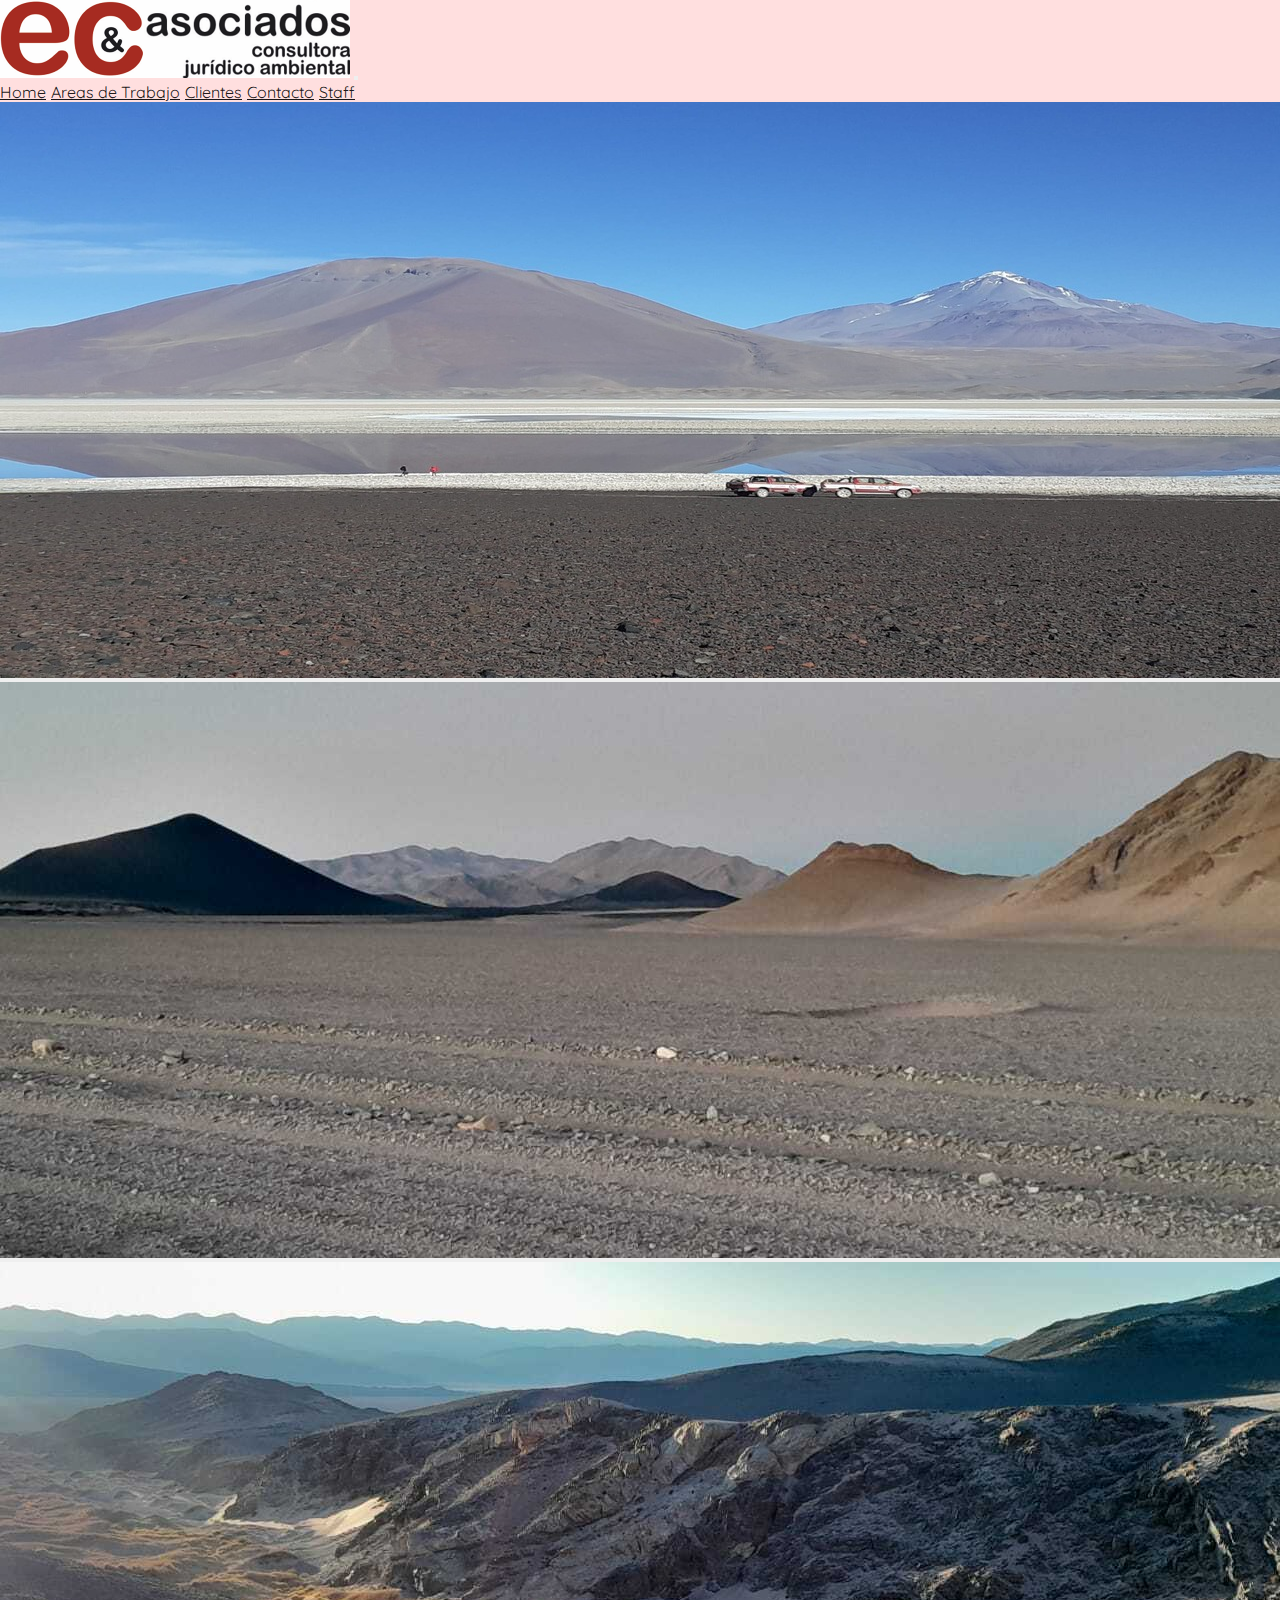
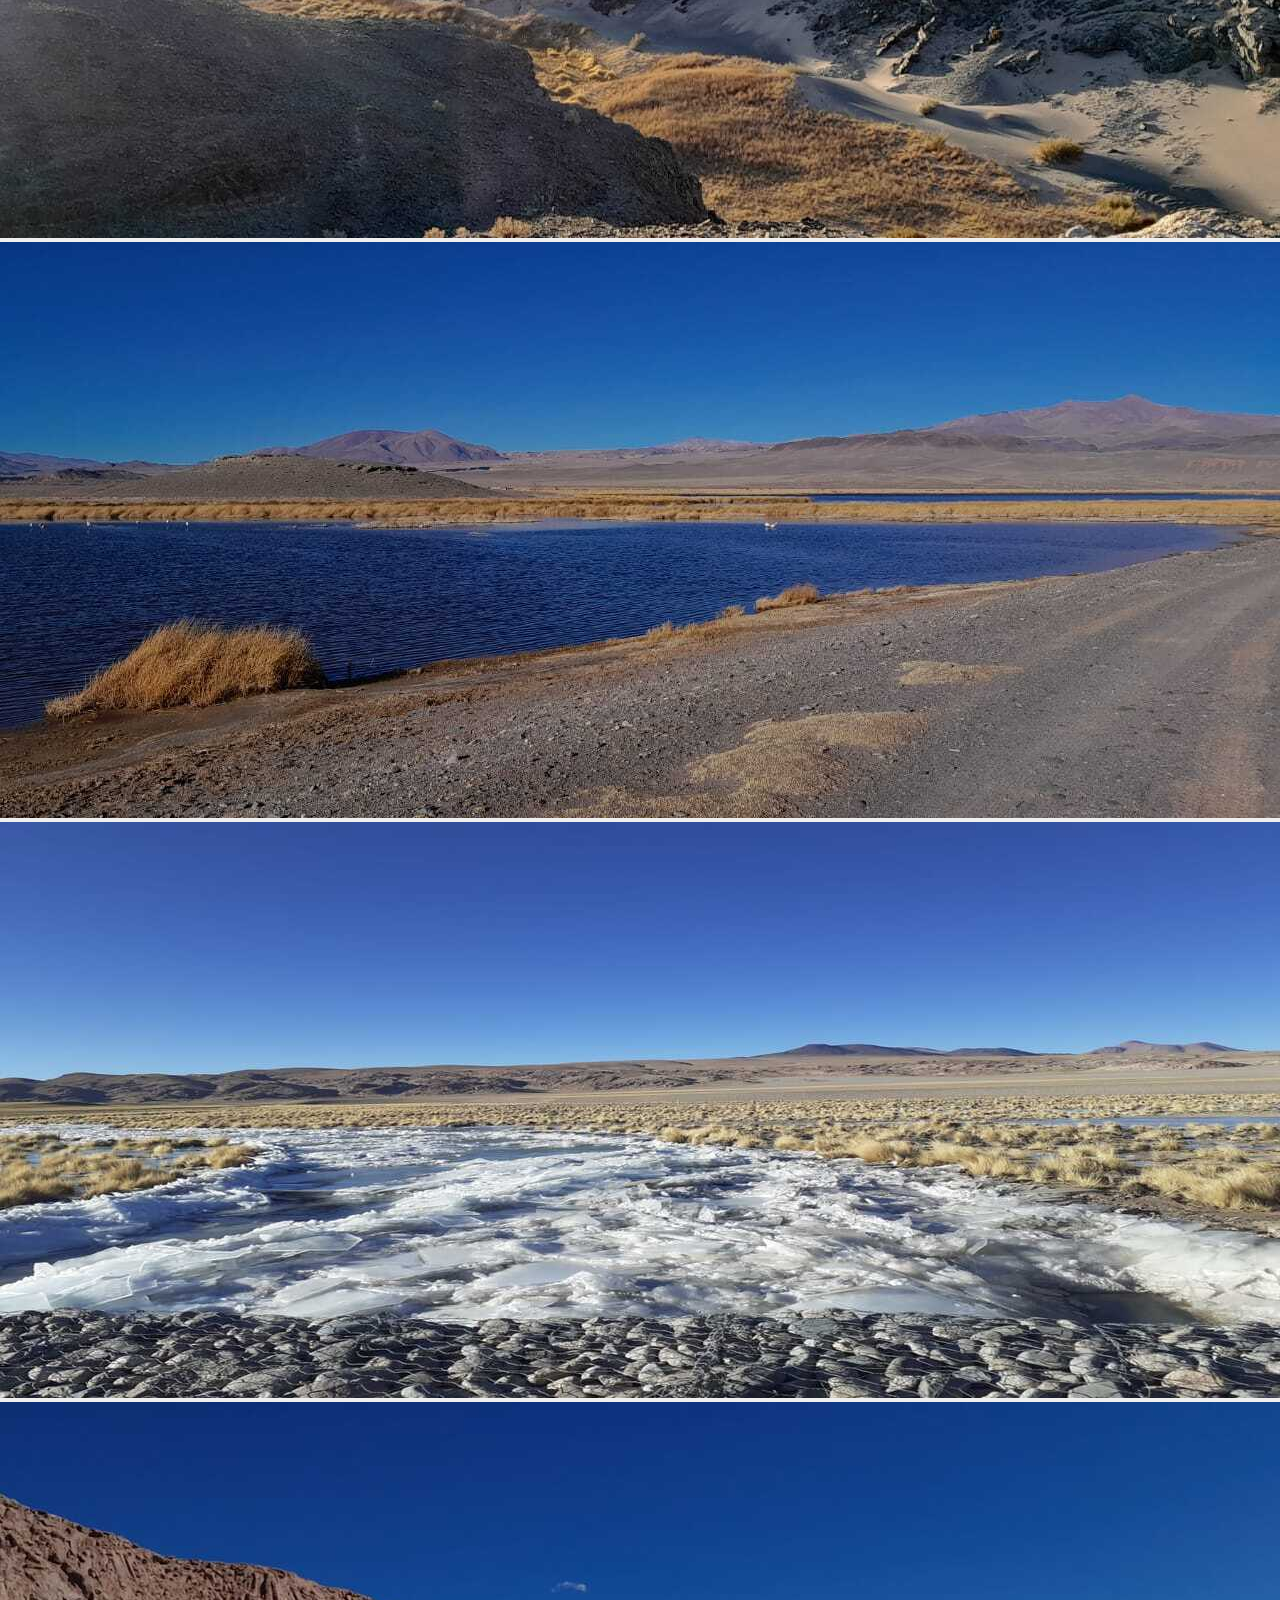
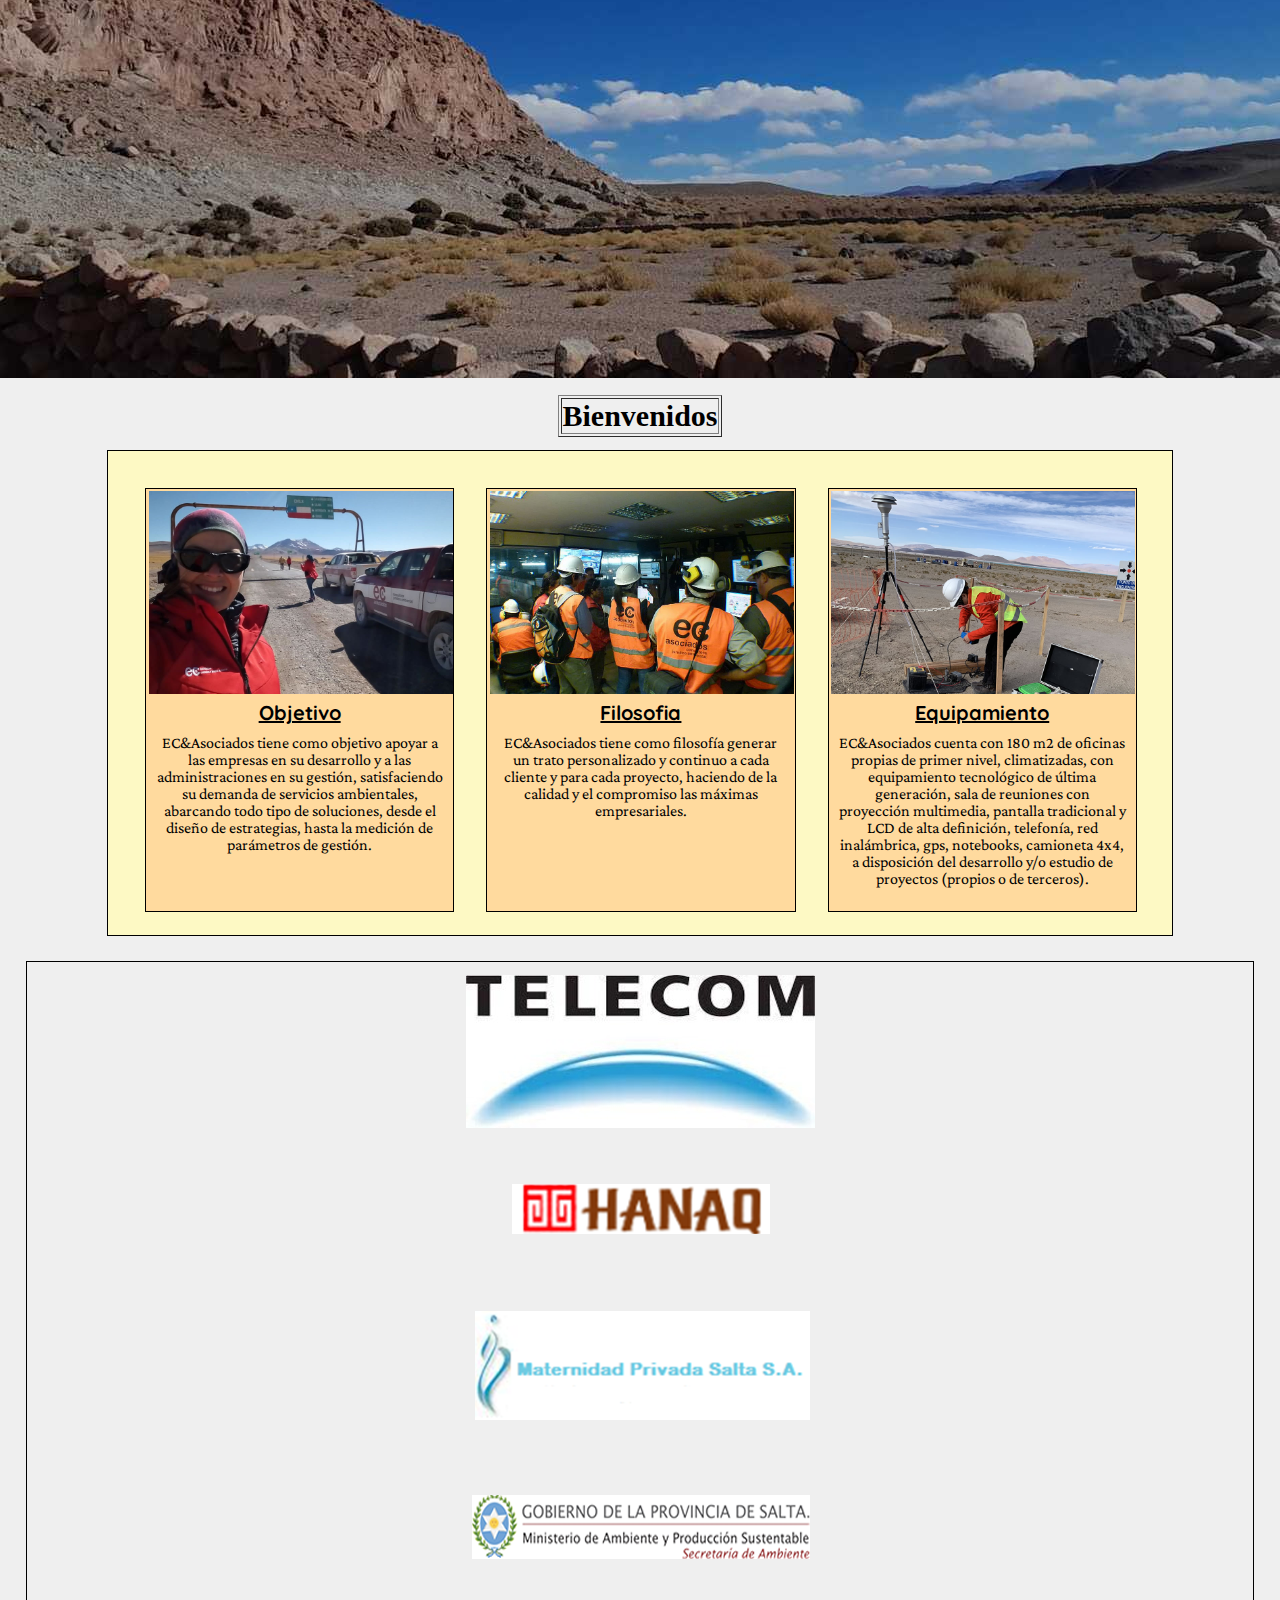
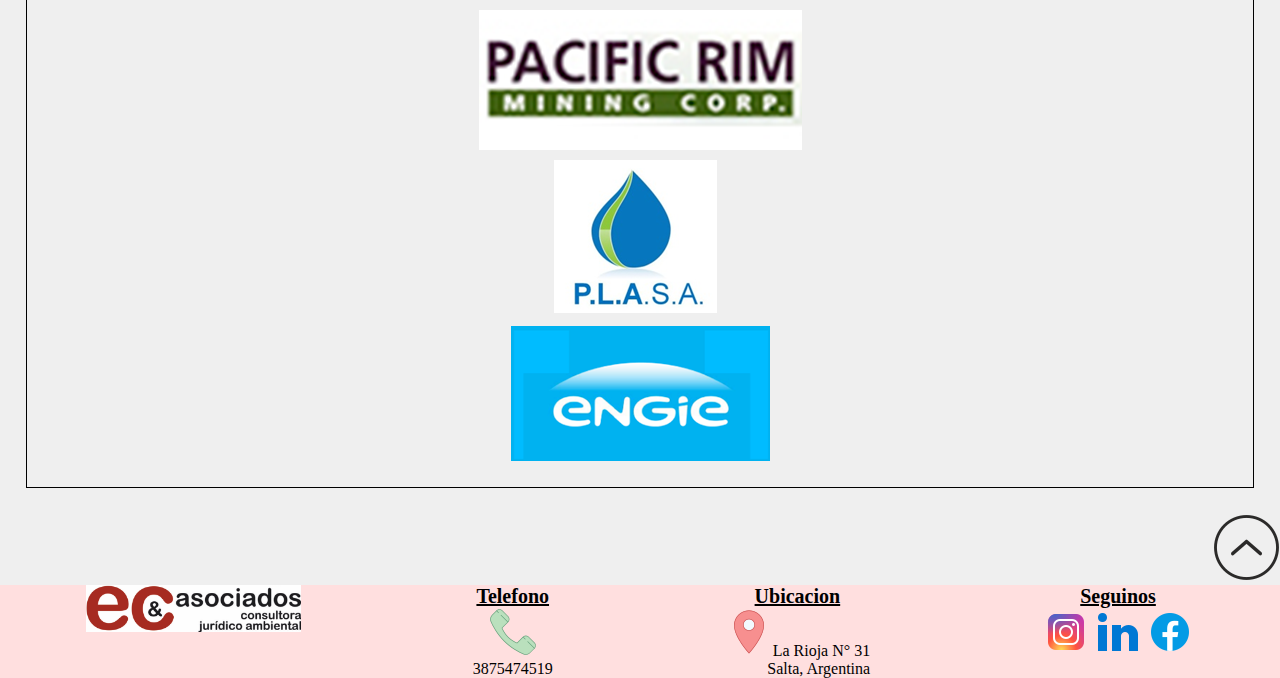
<file: index.html>
<!DOCTYPE html>
<html lang="en">
<head>
    <meta charset="UTF-8">
    <meta http-equiv="X-UA-Compatible" content="IE=edge">
    <meta name="viewport" content="width=device-width, initial-scale=1.0">
    <link rel="icon" href="./pages/img/logito.jpeg">
    <link href="https://cdn.jsdelivr.net/npm/bootstrap@5.1.3/dist/css/bootstrap.min.css" rel="stylesheet" integrity="sha384-1BmE4kWBq78iYhFldvKuhfTAU6auU8tT94WrHftjDbrCEXSU1oBoqyl2QvZ6jIW3" crossorigin="anonymous">
    <link rel="preconnect" href="https://fonts.googleapis.com">
    <link rel="preconnect" href="https://fonts.gstatic.com" crossorigin>
    <link href="https://fonts.googleapis.com/css2?family=Quicksand:wght@600&display=swap" rel="stylesheet">

    <link rel="preconnect" href="https://fonts.googleapis.com">
    <link rel="preconnect" href="https://fonts.gstatic.com" crossorigin>
    <link href="https://fonts.googleapis.com/css2?family=Crimson+Pro:ital@1&family=Quicksand:wght@600&display=swap" rel="stylesheet">

    <link rel="stylesheet" href="./css/style.css" />
    <meta name="description" content="ec&asociados tiene como objetivo apoyar a las empresas en su desarrollo, satisfaciendo su demanda de servicios ambientales, abarcando todo tipo de soluciones.
    Ofrece servicios adecuados a las necesidades de cada uno de sus clientes, poniendo a su disposición una organización flexible que permite cubrir todas las expectativas de forma satisfactoria. Está formada por profesionales de amplia experiencia en el ámbito de la ingeniería ambiental y el derecho." >
    <meta name="keywords" content="Asociados, mineria, provincias, Salta, Jujuy, Catamarca, Formosa, camara de minera, proyectos mineros,ambiental, planeta,Fotos,Argentina,NOA,">
    <title>Elisa Cozzi & Asociados | Consultora en medio ambiente referente en la provincia de Salta. Contamos con más de 15 años de experiencia brindando</title>
</head>
<body id="home">
    <header>
        <nav class="navbar navbar-expand-lg navbar-light barra_navegacion">
            <div class="container-fluid">
              <a class="navbar-brand" href="#"><img src="./pages/img/logo01.png" alt=""></a>
              <button class="navbar-toggler" type="button" data-bs-toggle="collapse" data-bs-target="#navbarNav" aria-controls="navbarNav" aria-expanded="false" aria-label="Toggle navigation">
                <span class="navbar-toggler-icon"></span>
              </button>
              <div class="collapse navbar-collapse" id="navbarNav">
                <ul class="navbar-nav">
                  <li class="nav-item">
                    <a class="nav-link active" aria-current="page" href="index.html">Home</a>
                  </li>
                  <li class="nav-item">
                    <a class="nav-link" href="./pages/areas.html">Areas de Trabajo</a>
                  </li>
                  <li class="nav-item">
                    <a class="nav-link" href="./pages/cliente.html">Clientes</a>
                  </li>
                  <li class="nav-item">
                    <a class="nav-link" href="./pages/contacto.html">Contacto</a>
                  </li>
                  <li class="nav-item">
                    <a class="nav-link" href="./pages/staffs.html">Staff</a>
                  </li>
                </ul>
              </div>
            </div>
          </nav>
    </header>

    
    <section >
        <div id="carouselExampleSlidesOnly" class="carousel slide" data-bs-ride="carousel">
            <div class="carousel-inner">
                <div class="carousel-item active">
                    <img src="./pages/img/Foton-editada.jpeg" class="d-block w-100" alt="...">
                </div>
                <div class="carousel-item">
                    <img src="./pages/img/foton01-editada.jpeg" class="d-block w-100" alt="...">
                </div>
                  <div class="carousel-item">
                    <img src="./pages/img/foton02-editada.jpeg" class="d-block w-100" alt="...">
                </div>
                <div class="carousel-item">
                 <img src="./pages/img/foton03-editada.jpeg" class="d-block w-100" alt="...">
                </div>
                <div class="carousel-item">
                    <img src="./pages/img/foton05-editada.jpeg" class="d-block w-100" alt="...">
                </div>
                <div class="carousel-item">
                    <img src="./pages/img/foton06-editada.jpeg" class="d-block w-100" alt="...">
                </div>
                </div>
              </div>
            
    </section>


    <center class="negrita">
        <div>
            <table border="solid black">
                <tr>
                    <td>Bienvenidos</td>
                </tr>
            </table>
        </div>
    </center>
    <section class="grid-layout">
        <article>
            <div class="grid-layout01">
                <img src="./pages/img/objetivo.jpg" alt="">
                <h1 id="titulos_areas">Objetivo</h1>
                <p id="texto_index">EC&Asociados tiene como objetivo apoyar a las empresas en su desarrollo y a las administraciones en su gestión, satisfaciendo su demanda de servicios ambientales, abarcando todo tipo de soluciones, desde el diseño de estrategias, hasta la medición de parámetros de gestión.</p>
            </div>
        </article>
        <article>
            <div class="grid-layout01">
                <img src="./pages/img/filosofia.jpg"  alt="">
                <h2 id="titulos_areas">Filosofia</h2>
                <p id="texto_index">EC&Asociados tiene como filosofía generar un trato personalizado y continuo a cada cliente y para cada proyecto, haciendo de la calidad y el compromiso las máximas empresariales.</p>
            </div>
        </article>
        <article>
            <div class="grid-layout01">
                <img src="./pages/img/equipamiento.jpg"  alt="">
                <h3 id="titulos_areas">Equipamiento</h3>
                <p id="texto_index">EC&Asociados cuenta con 180 m2 de oficinas propias de primer nivel, climatizadas, con equipamiento tecnológico de última generación, sala de reuniones con proyección multimedia, pantalla tradicional y LCD de alta definición, telefonía, red inalámbrica, gps, notebooks, camioneta 4x4, a disposición del desarrollo y/o estudio de proyectos (propios o de terceros).</p>
            </div>
        </article>
    </section>

    <section id="logo">
      <div id="carouselExampleSlidesOnly" class="carousel slide" data-bs-ride="carousel">
          <div class="carousel-inner">
            <div class="carousel-item active">
              <img src="./pages/img/telecom-editada.jpeg" class="d-block w-100" alt="...">
            </div>
            <div class="carousel-item">
              <img src="./pages/img/hanaq-modificada.png" class="d-block w-100" alt="...">
            </div>
            <div class="carousel-item">
              <img src="./pages/img/maternidad-modificada.png" class="d-block w-100" alt="...">
            </div>
            <div class="carousel-item">
              <img src="./pages/img/gobierno-modificada.png" class="d-block w-100" alt="...">
            </div>
            <div class="carousel-item">
              <img src="./pages/img/pacific-modificada.png" class="d-block w-100" alt="...">
            </div>
            <div class="carousel-item">
              <img src="./pages/img/plasa-modificada.png" class="d-block w-100" alt="...">
            </div>
            <div class="carousel-item">
              <img src="./pages/img/engie-modificada.png" class="d-block w-100" alt="...">
            </div>
          </div>
        </div>
      
  </section>
    <div class="volver_inicio">
      <a href=#home><img src="./pages/img/arriba.png"></a>
    </div>
    <footer id="pie">
            <img src="./pages/img/logo01.png" width="214.88" height="47.88" alt="">
            <div>
              <center><h1 id="titulos_footer">Telefono</h1></center>
                  <center><img src="./pages/img/icons8-teléfono-48.png"><p>3875474519</p></center>
          </div>
  
          <div>
              <center><h2 id="titulos_footer">Ubicacion </h2>
                  <center><p>
                    <img src="./pages/img/icons8-marcador-48.png" alt="">La Rioja N° 31 
                        <br>
                        Salta, Argentina
                  </p></center>
          </div>
  
          <div>
              <center><h3 id="titulos_footer">Seguinos</h3></center>
                  <a href="https://www.instagram.com/santisera/" target="_blank"><img src="./pages/img/icons8-instagram-48.png"></a>
                  <a href="https://www.linkedin.com/in/ec-y-asociados-consultora-jur%C3%ADdico-ambiental-srl-269aa02a/?originalSubdomain=ar" target="_blank"><img src="./pages/img/icons8-linkedin-48.png"></a>
                  <a href="https://www.facebook.com/ecasociados.consultora/" target="_blank"><img src="./pages/img/icons8-facebook-nuevo-48.png"></a>          
          </div>
    </footer>
    <script src="https://cdn.jsdelivr.net/npm/bootstrap@5.1.3/dist/js/bootstrap.bundle.min.js" integrity="sha384-ka7Sk0Gln4gmtz2MlQnikT1wXgYsOg+OMhuP+IlRH9sENBO0LRn5q+8nbTov4+1p" crossorigin="anonymous">
    </script>
    
    
</body>
</html>
</file>
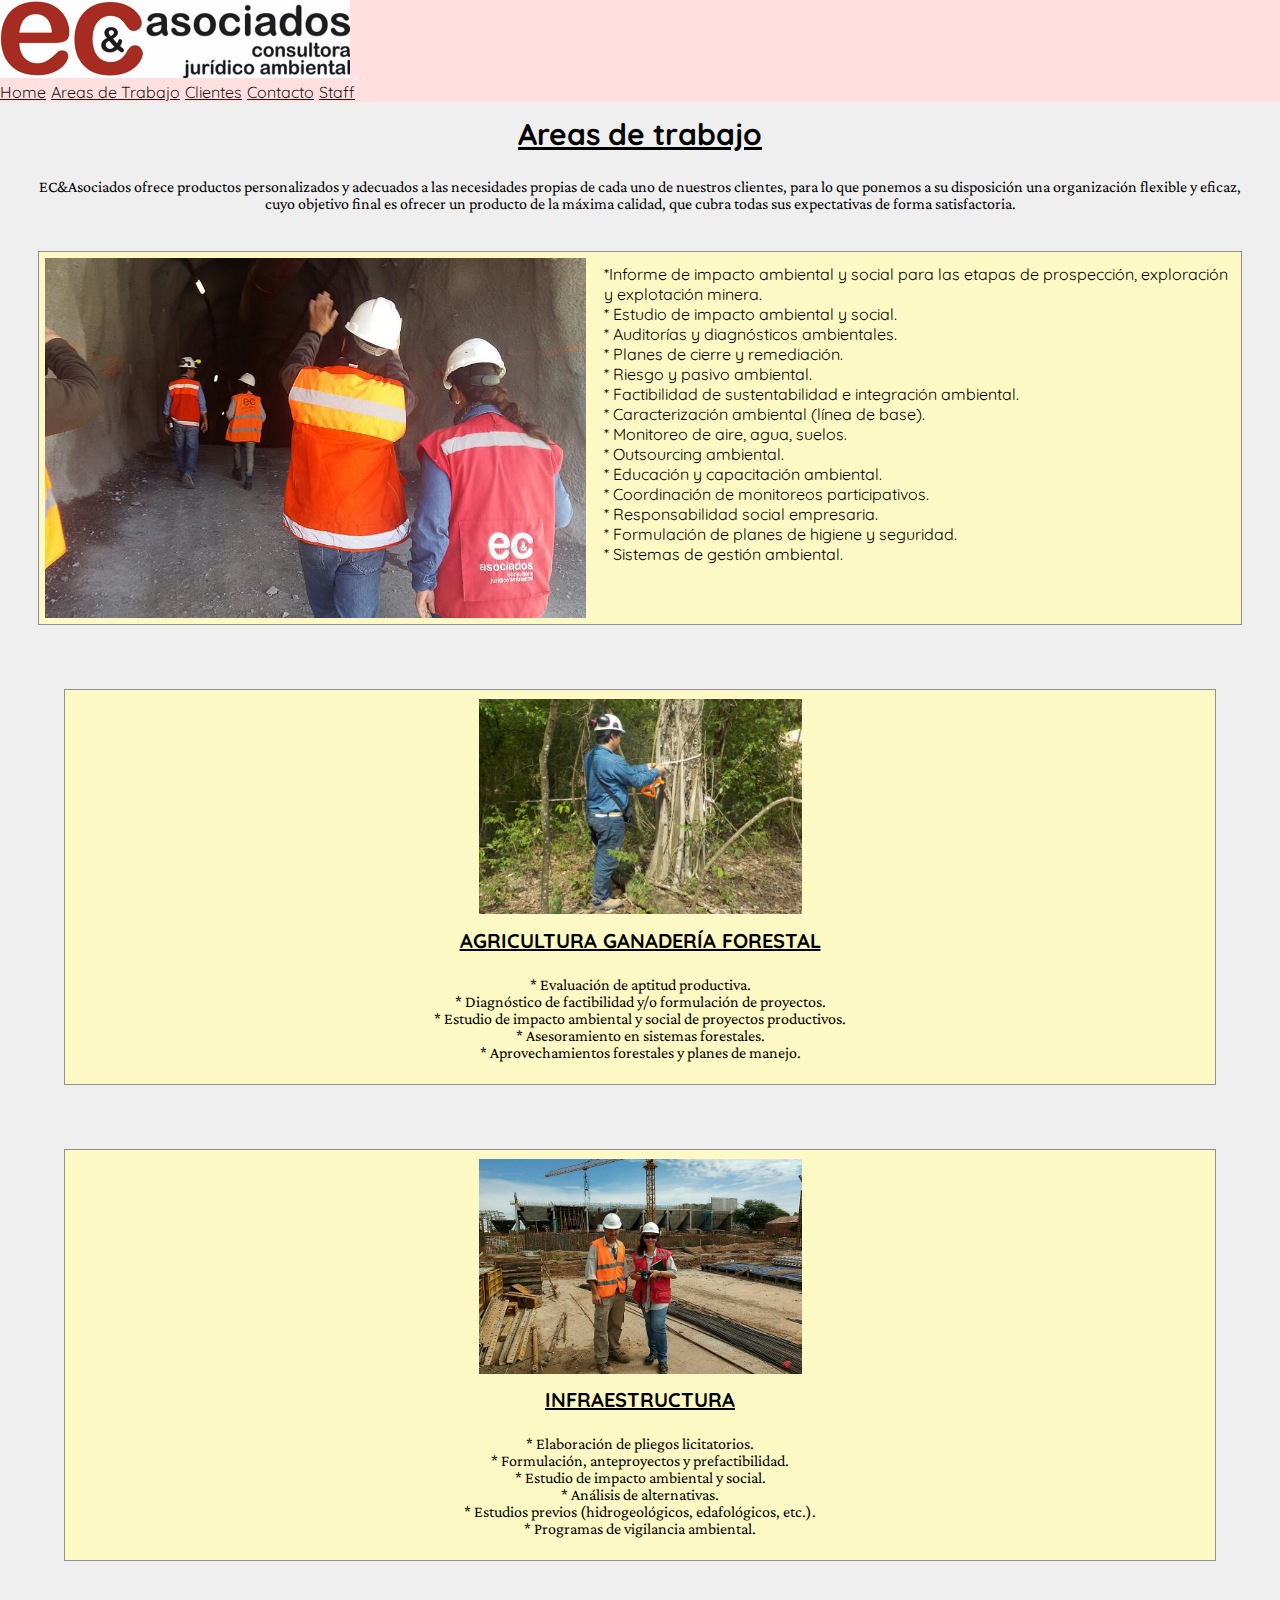
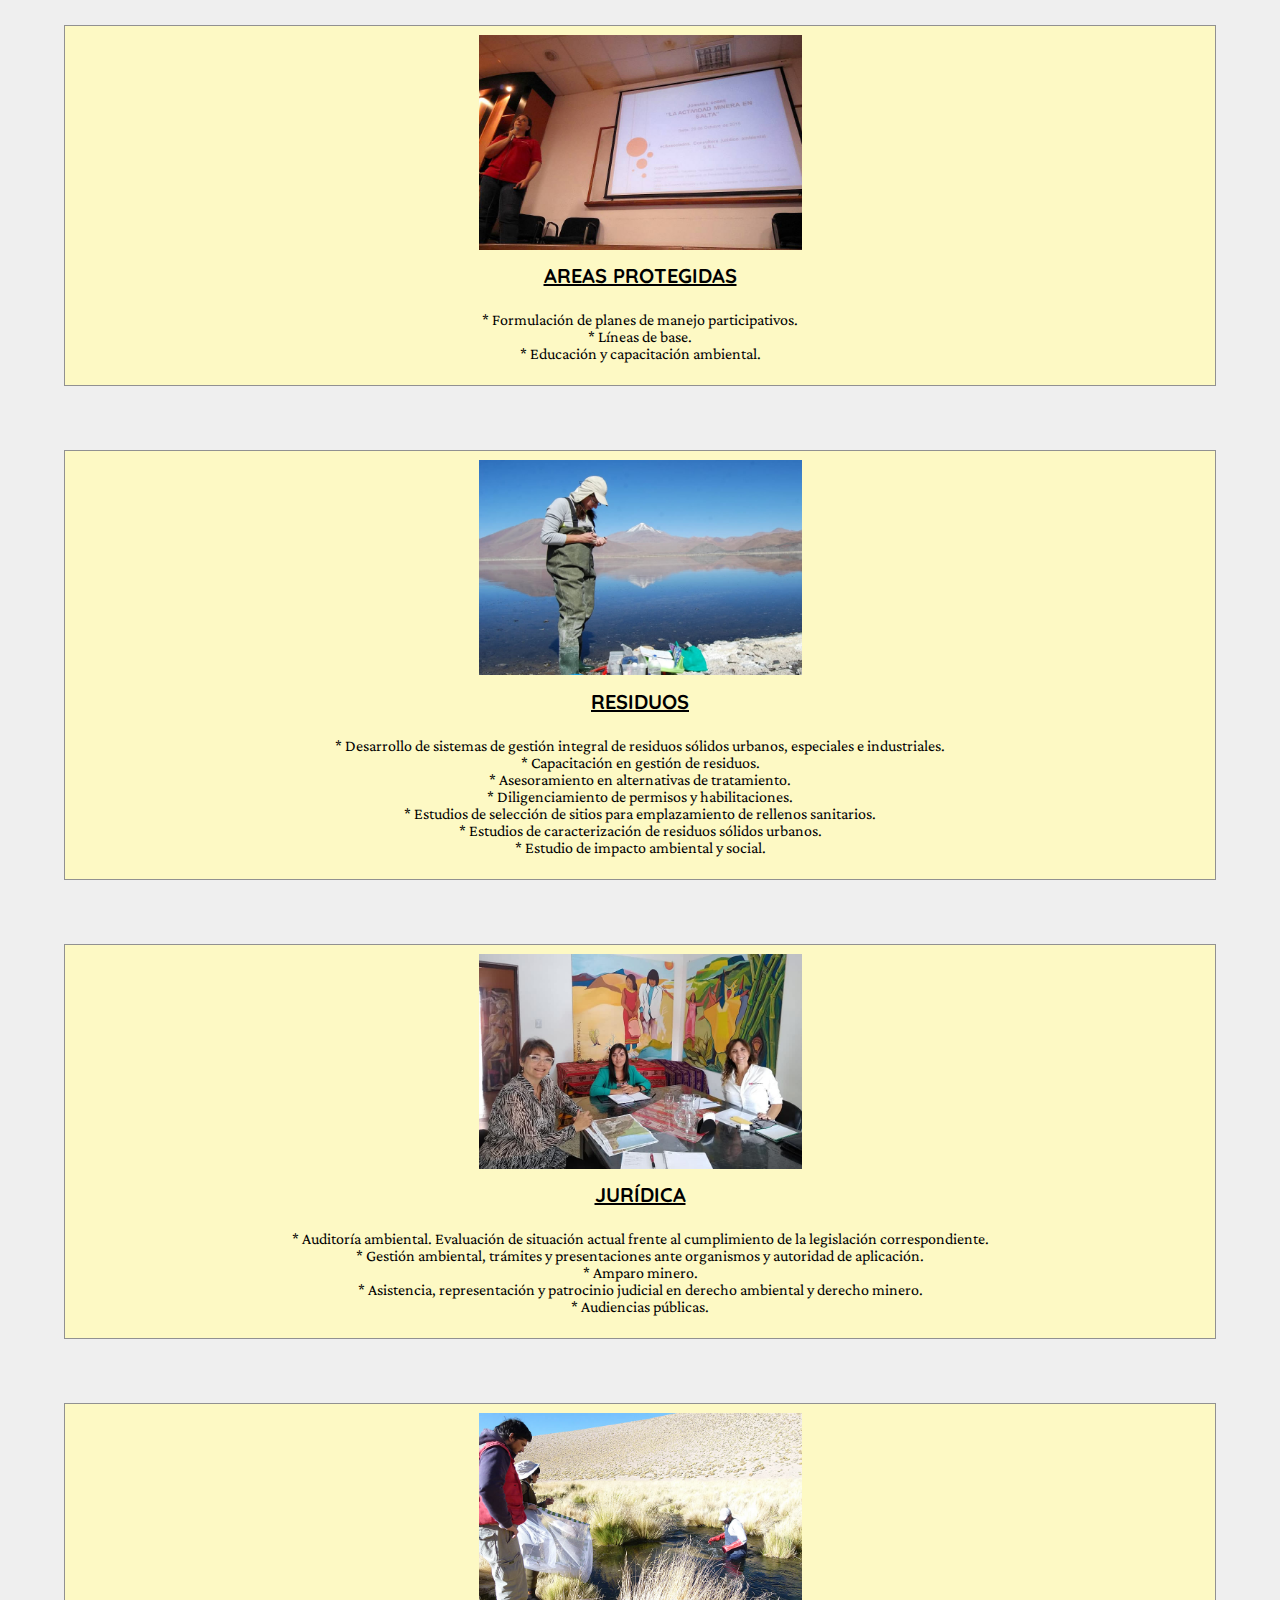
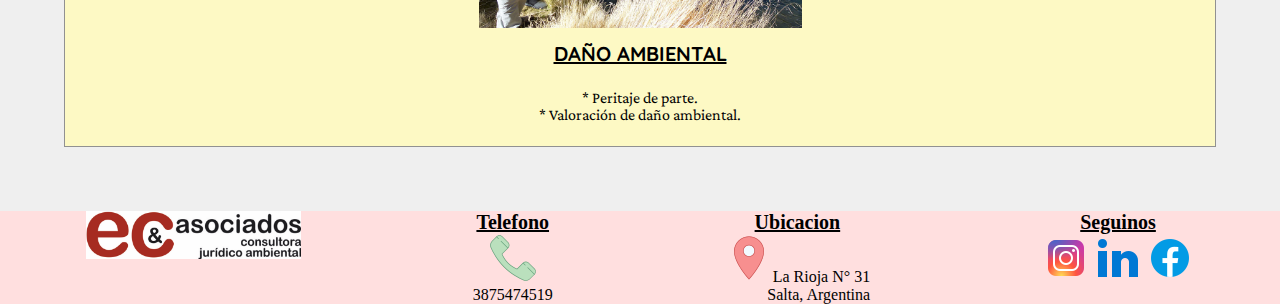
<file: pages/areas.html>
<!DOCTYPE html>
<html lang="en">
<head>
    <meta charset="UTF-8">
    <meta http-equiv="X-UA-Compatible" content="IE=edge">
    <meta name="viewport" content="width=device-width, initial-scale=1.0">
    <link rel="icon" href="./img/logito.jpeg">
    <link href="https://cdn.jsdelivr.net/npm/bootstrap@5.1.3/dist/css/bootstrap.min.css" rel="stylesheet" integrity="sha384-1BmE4kWBq78iYhFldvKuhfTAU6auU8tT94WrHftjDbrCEXSU1oBoqyl2QvZ6jIW3" crossorigin="anonymous">

    <link rel="preconnect" href="https://fonts.googleapis.com">
    <link rel="preconnect" href="https://fonts.gstatic.com" crossorigin>
    <link href="https://fonts.googleapis.com/css2?family=Quicksand:wght@600&display=swap" rel="stylesheet">

    <link rel="preconnect" href="https://fonts.googleapis.com">
    <link rel="preconnect" href="https://fonts.gstatic.com" crossorigin>
    <link href="https://fonts.googleapis.com/css2?family=Crimson+Pro:ital@1&family=Quicksand:wght@600&display=swap" rel="stylesheet">

    <link rel="stylesheet" href="../css/style.css" />
    <meta name="description" content="EC&Asociados ofrece productos personalizados y adecuados a las necesidades propias de cada uno de nuestros clientes, para lo que ponemos a su disposición una organización flexible y eficaz." >
    <meta name="keywords" content="Asociados, mineria, provincias, Salta, Jujuy, Catamarca, Formosa, camara de minera, proyectos mineros,ambiental, planeta">
    <title>AreasdeTrabajo</title>
</head>
<body>
    <header>
        <header>
            <nav class="navbar navbar-expand-lg navbar-light barra_navegacion">
                <div class="container-fluid">
                  <a class="navbar-brand" href="#"><img src="../pages/img/logo01.png" alt=""></a>
                  <button class="navbar-toggler" type="button" data-bs-toggle="collapse" data-bs-target="#navbarNav" aria-controls="navbarNav" aria-expanded="false" aria-label="Toggle navigation">
                    <span class="navbar-toggler-icon"></span>
                  </button>
                  <div class="collapse navbar-collapse" id="navbarNav">
                    <ul class="navbar-nav">
                      <li class="nav-item">
                        <a class="nav-link active" aria-current="page" href="../index.html">Home</a>
                      </li>
                      <li class="nav-item">
                        <a class="nav-link" href="./areas.html">Areas de Trabajo</a>
                      </li>
                      <li class="nav-item">
                        <a class="nav-link" href="./cliente.html">Clientes</a>
                      </li>
                      <li class="nav-item">
                        <a class="nav-link" href="./contacto.html">Contacto</a>
                      </li>
                      <li class="nav-item">
                        <a class="nav-link" href="./staffs.html">Staff</a>
                      </li>
                    </ul>
                  </div>
                </div>
              </nav>
        </header>
    </header>
    <h1 id="areas">Areas de trabajo</h1>
    <center><p id="txt">EC&Asociados ofrece productos personalizados y adecuados a las necesidades propias de cada uno de nuestros clientes, para lo que ponemos a su disposición una organización flexible y eficaz, cuyo objetivo final es ofrecer un producto de la máxima calidad, que cubra todas sus expectativas de forma satisfactoria.</p></center>
    <div id="centro">
        <img src="./img/area.jpg" alt="">
        <div>
            <ul>
                *Informe de impacto ambiental y social para las etapas de prospección, exploración y explotación minera.
            </ul>
            <ul>
                * Estudio de impacto ambiental y social.
            </ul>
            <ul>
                * Auditorías y diagnósticos ambientales.
            </ul>
            <ul>
                * Planes de cierre y remediación.
            </ul>
            <ul>
                * Riesgo y pasivo ambiental.
            </ul>
            <ul>
                * Factibilidad de sustentabilidad e integración ambiental.
            </ul>
            <ul>
                * Caracterización ambiental (línea de base).
            </ul>
            <ul>
                * Monitoreo de aire, agua, suelos.
            </ul>
            <ul>
                * Outsourcing ambiental.
            </ul>
            <ul>
                * Educación y capacitación ambiental.
            </ul>
            <ul>
                * Coordinación de monitoreos participativos.
            </ul>
            <ul>
                * Responsabilidad social empresaria.
            </ul>
            <ul>
                * Formulación de planes de higiene y seguridad.
            </ul>
            <ul>
                * Sistemas de gestión ambiental.
            </ul>
        </div>
    </div>

    <section id="section_areas">
        <div>
            <article >
                <div id="dec_cajas">
                    <center><img src="./img/11.jpg" width="323" height="215" alt=""></center>
                    <h1 id="titulos_areas">AGRICULTURA GANADERÍA FORESTAL</h1>
                    <p id="dec_textos">
                        * Evaluación de aptitud productiva.
                        <br>
                        * Diagnóstico de factibilidad y/o formulación de proyectos.
                        <br>
                        * Estudio de impacto ambiental y social de proyectos productivos.
                        <br>
                        * Asesoramiento en sistemas forestales.
                        <br>
                        * Aprovechamientos forestales y planes de manejo.
                    </p>
                </div>
            </article>

            <article>
                <div id="dec_cajas">
                    <center><img src="./img/12.jpg" width="323" height="215" alt=""></center>
                    <h2 id="titulos_areas">INFRAESTRUCTURA</h2>
                    <p id="dec_textos">
                        * Elaboración de pliegos licitatorios.
                        <br>
                        * Formulación, anteproyectos y prefactibilidad.
                        <br>
                        * Estudio de impacto ambiental y social.
                        <br>
                        * Análisis de alternativas.
                        <br>
                        * Estudios previos (hidrogeológicos, edafológicos, etc.).
                        <br>
                        * Programas de vigilancia ambiental.
                    </p>
                </div>
            </article>

            <article>
                <div id="dec_cajas">
                    <center><img src="./img/13.jpg" width="323" height="215" alt=""></center>
                    <h3 id="titulos_areas">AREAS PROTEGIDAS</h3>
                    <p id="dec_textos">
                        * Formulación de planes de manejo participativos.
                        <br>
                        * Líneas de base.
                        <br>
                        * Educación y capacitación ambiental.
                    </p>
                </div>
            </article>

            <article>
                <div id="dec_cajas">   
                    <center><img src="./img/14.jpg" width="323" height="215" alt=""></center>
                    <h4 id="titulos_areas">RESIDUOS</h4>
                    <p id="dec_textos">
                        * Desarrollo de sistemas de gestión integral de residuos sólidos urbanos, especiales e industriales.
                        <br>
                        * Capacitación en gestión de residuos.
                        <br>
                        * Asesoramiento en alternativas de tratamiento.
                        <br>
                        * Diligenciamiento de permisos y habilitaciones.
                        <br>
                        * Estudios de selección de sitios para emplazamiento de rellenos sanitarios.
                        <br>
                        * Estudios de caracterización de residuos sólidos urbanos.
                        <br>
                        * Estudio de impacto ambiental y social.
                    </p>
                </div>
            </article>

            <article>
                <div id="dec_cajas">
                    <center><img src="./img/15.jpg" width="323" height="215" alt=""></center>
                    <h5 id="titulos_areas">JURÍDICA</h5>
                    <p id="dec_textos">
                        * Auditoría ambiental. Evaluación de situación actual frente al cumplimiento de la legislación correspondiente.
                        <br>
                        * Gestión ambiental, trámites y presentaciones ante organismos y autoridad de aplicación.
                        <br>
                        * Amparo minero.
                        <br>
                        * Asistencia, representación y patrocinio judicial en derecho ambiental y derecho minero.
                        <br>
                        * Audiencias públicas.
                    </p>
                </div>
            </article>

            <article>
                <div id="dec_cajas">
                    <center><img src="./img/16.jpg" width="323" height="215" alt=""></center>
                    <h6 id="titulos_areas">DAÑO AMBIENTAL</h6>
                    <p id="dec_textos">
                        * Peritaje de parte.
                        <br>
                        * Valoración de daño ambiental.
                    </p>
                </div>
            </article>
        </div>
        
    </section>
    <footer id="pie">
        <img src="./img/logo01.png" width="214.88" height="47.88" alt="">
        <div>
          <center><h1 id="titulos_footer">Telefono</h1></center>
              <center><img src="./img/icons8-teléfono-48.png"><p>3875474519</p></center>
      </div>

      <div>
          <center><h2 id="titulos_footer">Ubicacion </h2>
              <center><p>
                <img src="./img/icons8-marcador-48.png" alt="">La Rioja N° 31 
                    <br>
                    Salta, Argentina
              </p></center>
      </div>

      <div>
          <center><h3 id="titulos_footer">Seguinos</h3></center>
              <a href="https://www.instagram.com/santisera/" target="_blank"><img src="./img/icons8-instagram-48.png"></a>
              <a href="https://www.linkedin.com/in/ec-y-asociados-consultora-jur%C3%ADdico-ambiental-srl-269aa02a/?originalSubdomain=ar" target="_blank"><img src="./img/icons8-linkedin-48.png"></a>
              <a href="https://www.facebook.com/ecasociados.consultora/" target="_blank"><img src="./img/icons8-facebook-nuevo-48.png"></a>          
      </div>
    </footer>
    <script src="https://cdn.jsdelivr.net/npm/bootstrap@5.1.3/dist/js/bootstrap.bundle.min.js" integrity="sha384-ka7Sk0Gln4gmtz2MlQnikT1wXgYsOg+OMhuP+IlRH9sENBO0LRn5q+8nbTov4+1p" crossorigin="anonymous">
    </script>
</body>
</html>
</file>
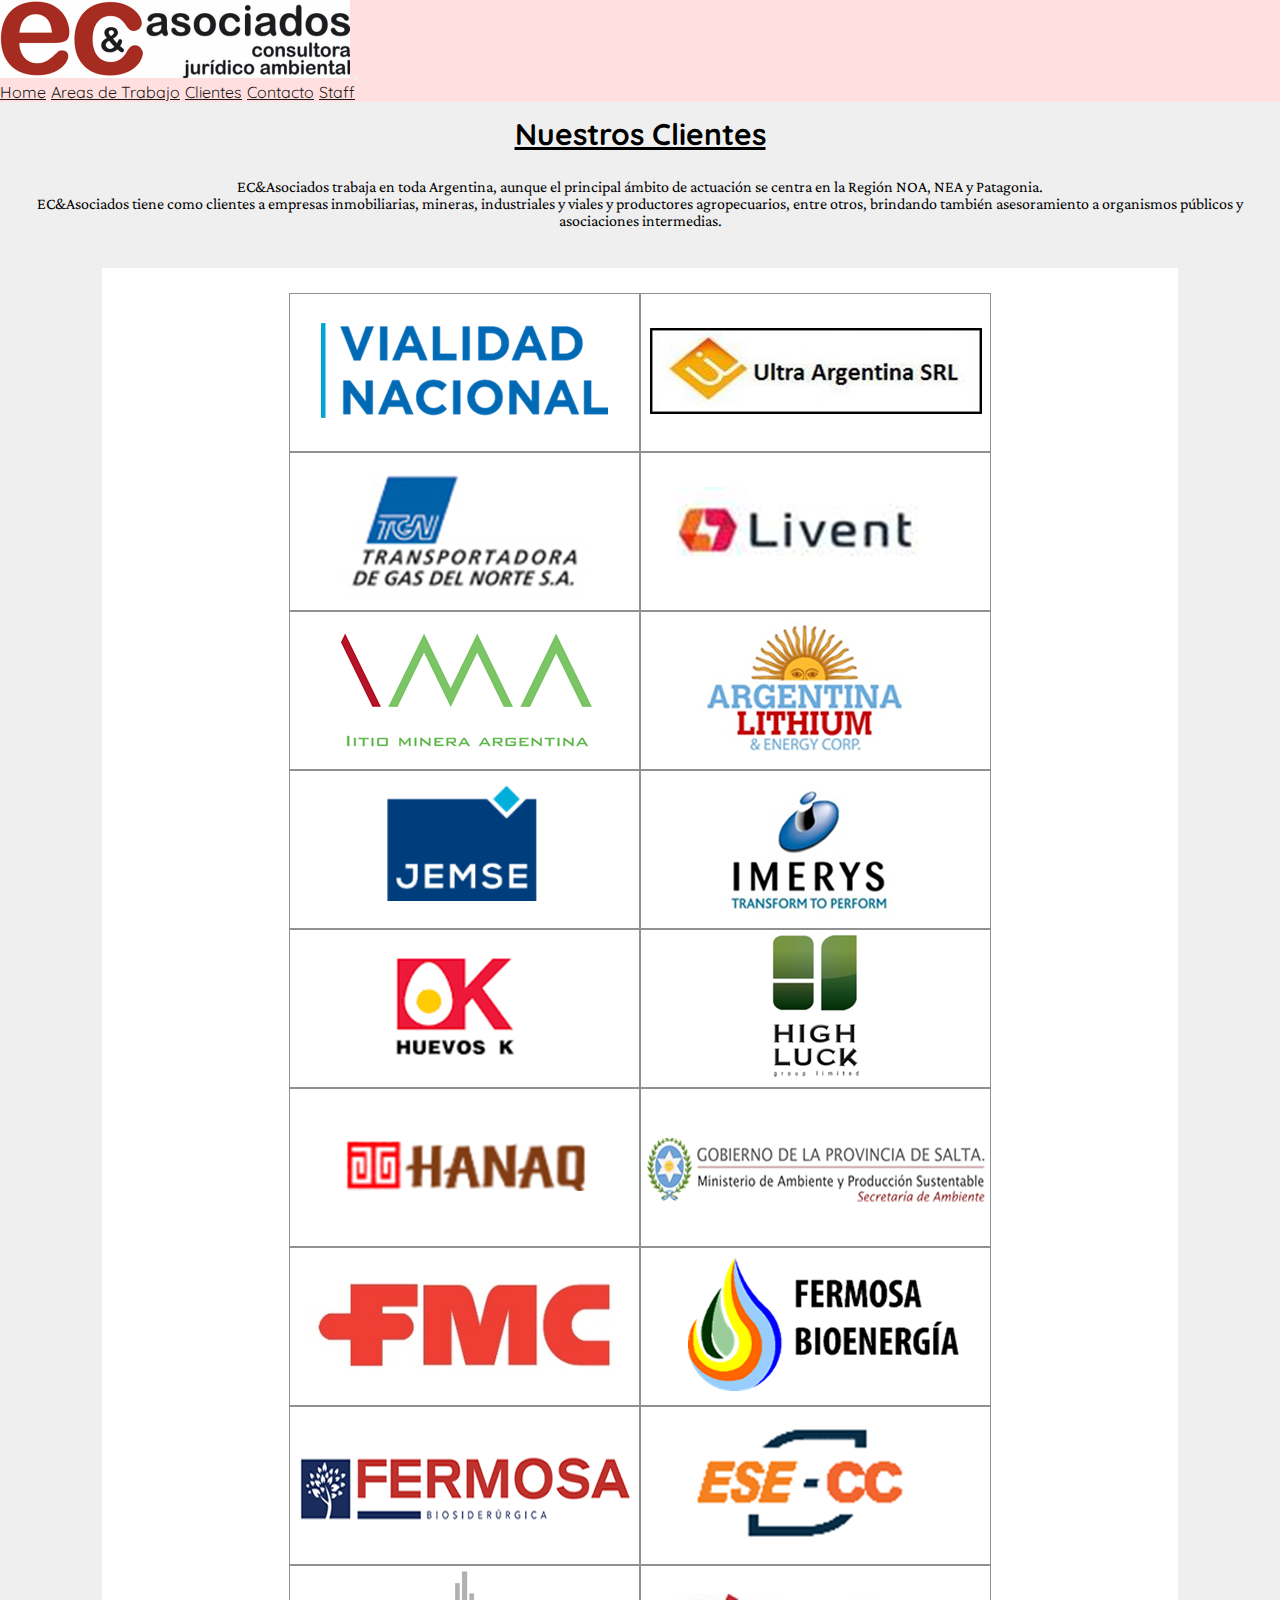
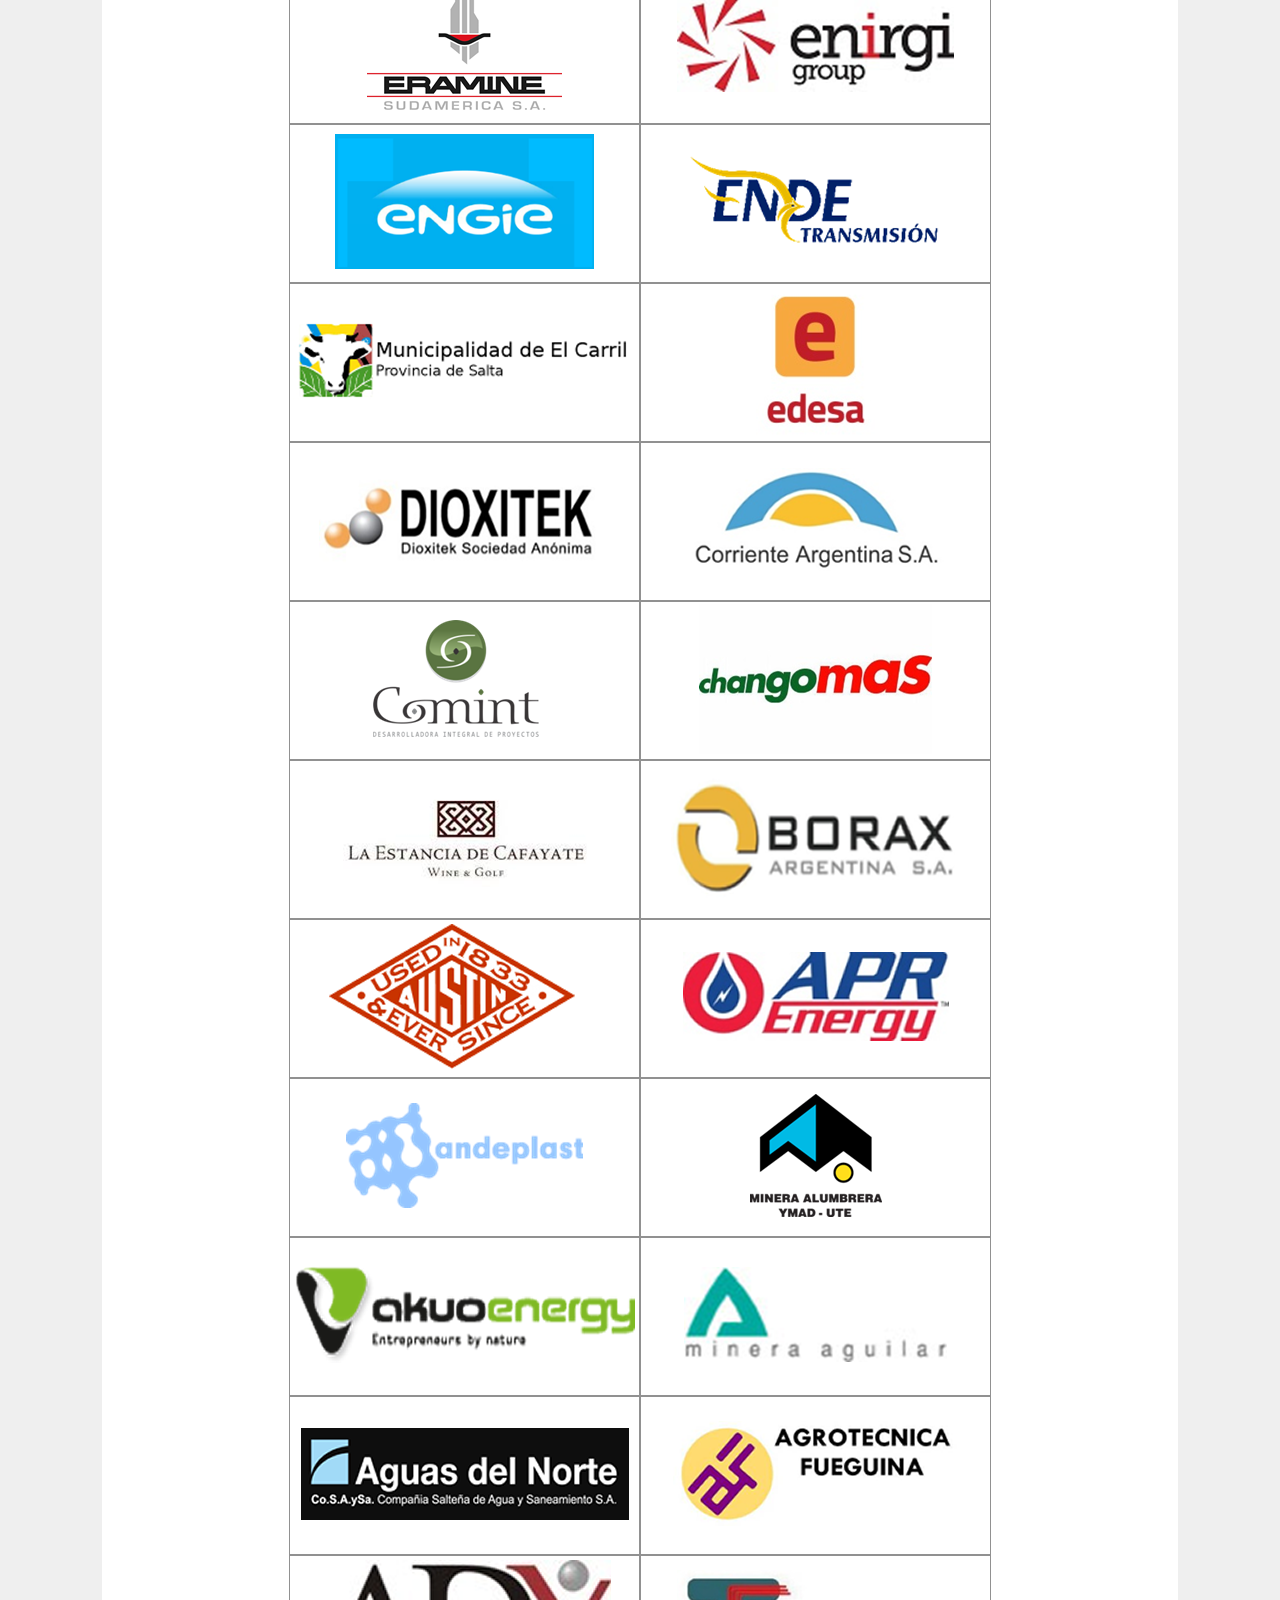
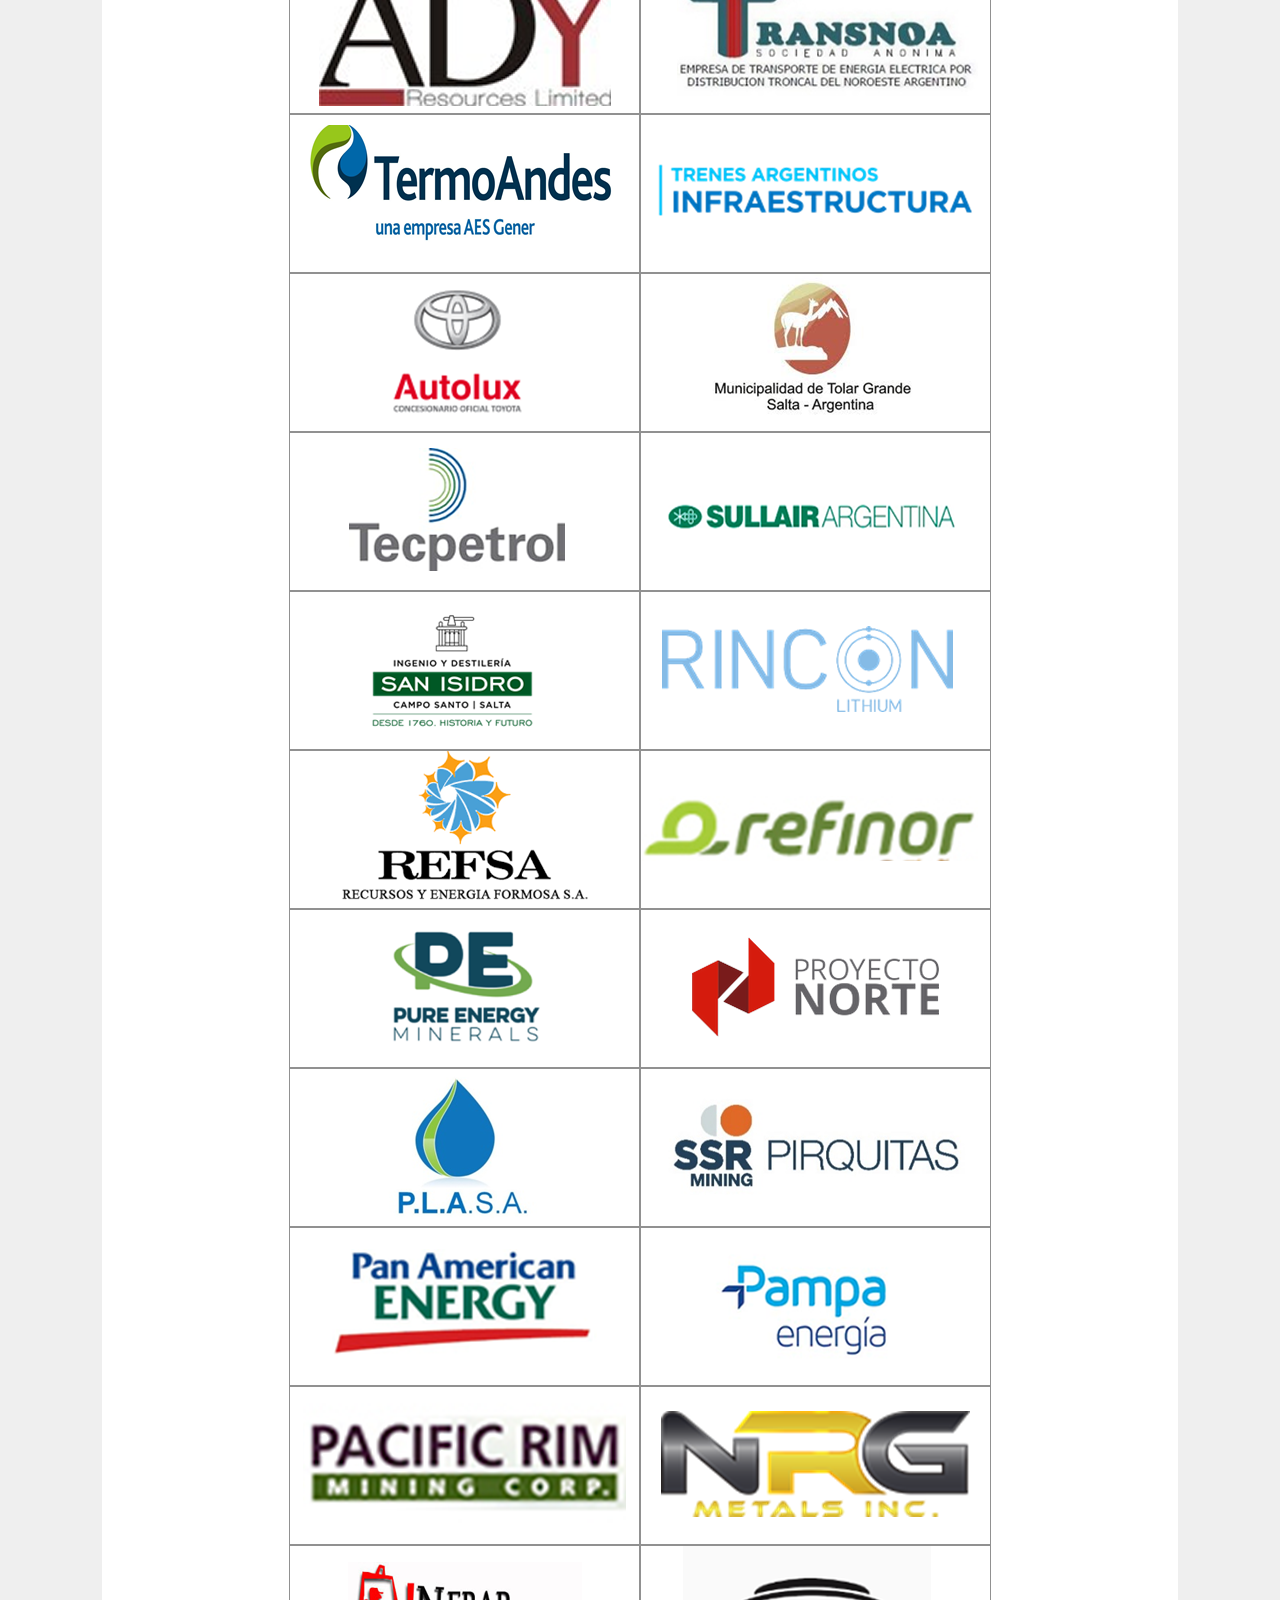
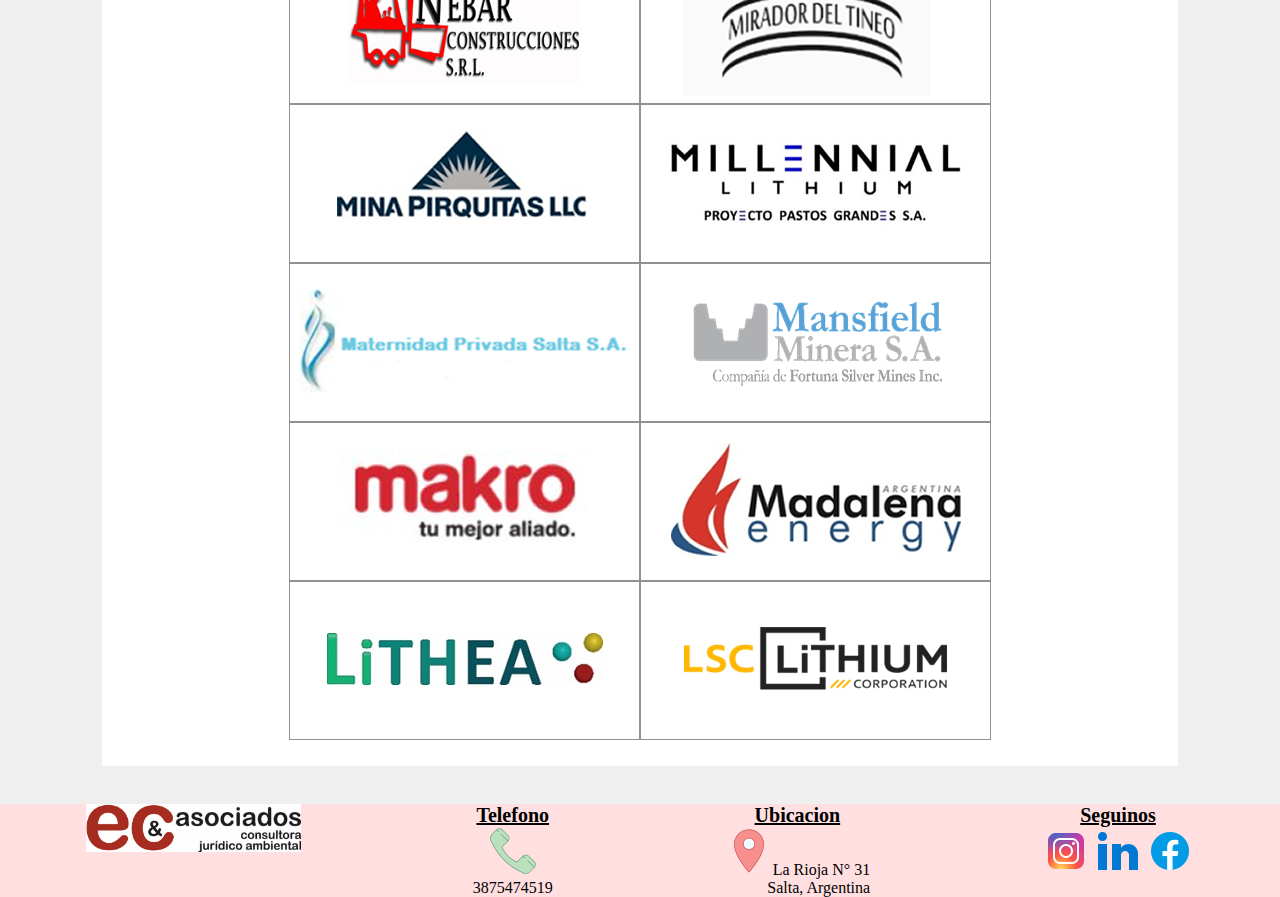
<file: pages/cliente.html>
<!DOCTYPE html>
<html lang="en">
<head>
    <meta charset="UTF-8">
    <meta http-equiv="X-UA-Compatible" content="IE=edge">
    <meta name="viewport" content="width=device-width, initial-scale=1.0">
    <link rel="icon" href="./img/logito.jpeg">
    <link href="https://cdn.jsdelivr.net/npm/bootstrap@5.1.3/dist/css/bootstrap.min.css" rel="stylesheet" integrity="sha384-1BmE4kWBq78iYhFldvKuhfTAU6auU8tT94WrHftjDbrCEXSU1oBoqyl2QvZ6jIW3" crossorigin="anonymous">
    
    <link rel="preconnect" href="https://fonts.googleapis.com">
    <link rel="preconnect" href="https://fonts.gstatic.com" crossorigin>
    <link href="https://fonts.googleapis.com/css2?family=Quicksand:wght@600&display=swap" rel="stylesheet">

    <link rel="preconnect" href="https://fonts.googleapis.com">
    <link rel="preconnect" href="https://fonts.gstatic.com" crossorigin>
    <link href="https://fonts.googleapis.com/css2?family=Crimson+Pro:ital@1&family=Quicksand:wght@600&display=swap" rel="stylesheet">

    <link rel="stylesheet" href="../css/style.css" />
    <meta name="description" content="EC&Asociados trabaja en toda Argentina, aunque el principal ámbito de actuación se centra en la Región NOA, NEA y Patagonia. Brindando tambien asesoramiento a organismos públicos y asociaciones intermedias.
    " >
    <meta name="keywords" content="Asociados, mineria, provincias, Salta, Jujuy, Catamarca, Formosa, camara de minera, proyectos mineros,ambiental, planeta">
    <title>Clientes</title>
</head>
<body>
    <header>
        <header>
            <nav class="navbar navbar-expand-lg navbar-light barra_navegacion">
                <div class="container-fluid">
                  <a class="navbar-brand" href="#"><img src="../pages/img/logo01.png" alt=""></a>
                  <button class="navbar-toggler" type="button" data-bs-toggle="collapse" data-bs-target="#navbarNav" aria-controls="navbarNav" aria-expanded="false" aria-label="Toggle navigation">
                    <span class="navbar-toggler-icon"></span>
                  </button>
                  <div class="collapse navbar-collapse" id="navbarNav">
                    <ul class="navbar-nav">
                      <li class="nav-item">
                        <a class="nav-link active" aria-current="page" href="../index.html">Home</a>
                      </li>
                      <li class="nav-item">
                        <a class="nav-link" href="./areas.html">Areas de Trabajo</a>
                      </li>
                      <li class="nav-item">
                        <a class="nav-link" href="./cliente.html">Clientes</a>
                      </li>
                      <li class="nav-item">
                        <a class="nav-link" href="./contacto.html">Contacto</a>
                      </li>
                      <li class="nav-item">
                        <a class="nav-link" href="./staffs.html">Staff</a>
                      </li>
                    </ul>
                  </div>
                </div>
              </nav>
        </header>
    </header>
    <h1 id="areas">Nuestros Clientes</h1>
    <p id="cliente"> EC&Asociados trabaja en toda Argentina, aunque el principal ámbito de actuación se centra en la Región NOA, NEA y Patagonia.</p>
    <p id="cliente_abajo">EC&Asociados tiene como clientes a empresas inmobiliarias, mineras, industriales y viales y productores agropecuarios, entre otros, brindando también asesoramiento a organismos públicos y asociaciones intermedias.</p>

    <section id="cc" class="grid-layout-cliente">
        <div class="cajas">
            <img src="./img/1.png" alt="">
        </div>    
        <div class="cajas">
            <img src="./img/2.png" alt="">
        </div>
        <div class="cajas">
            <img src="./img/3.png" alt="">
        </div>
        <div class="cajas">
            <img src="./img/livent.png" alt="">
        </div>
        <div class="cajas">
            <img src="./img/litio.png" alt="">
        </div>
        <div class="cajas">
            <img src="./img/lithium.png" alt="">
        </div>
        <div class="cajas">
            <img src="./img/jemse.png" alt="">
        </div>
        <div class="cajas">
            <img src="./img/imerys.png" alt="">
        </div>
        <div class="cajas">
            <img src="./img/huevos.png" alt="">
        </div>
        <div class="cajas">
            <img src="./img/high.png" alt="">
        </div>
        <div class="cajas">
            <img src="./img/hanaq.png" alt="">
        </div>
        <div class="cajas">
            <img src="./img/gobierno.png" alt="">
        </div>
        <div class="cajas">
            <img src="./img/fmc.png" alt="">
        </div>
        <div class="cajas">
            <img src="./img/fermosa_2.png" alt="">
        </div>
        <div class="cajas">
            <img src="./img/fermosa.png" alt="">
        </div>
        <div class="cajas">
            <img src="./img/ese.png" alt="">
        </div>
        <div class="cajas">
            <img src="./img/eramine.png" alt="">
        </div>
        <div class="cajas">
            <img src="./img/enirgi.png" alt="">
        </div>
        <div class="cajas">
            <img src="./img/engie.png" alt="">
        </div>
        <div class="cajas">
            <img src="./img/ende.png" alt="">
        </div>
        <div class="cajas">
            <img src="./img/el_carril.png" alt="">
        </div>
        <div class="cajas">
            <img src="./img/edesa.png" alt="">
        </div>
        <div class="cajas">
            <img src="./img/dioxitek.png" alt="">
        </div>
        <div class="cajas">
            <img src="./img/corriente.png" alt="">
        </div>
        <div class="cajas">
            <img src="./img/comint.png" alt="">
        </div>
        <div class="cajas">
            <img src="./img/changomas.png" alt="">
        </div>
        <div class="cajas">
            <img src="./img/cafa.png" alt="">
        </div>
        <div class="cajas">
            <img src="./img/borax.png" alt="">
        </div>
        <div class="cajas">
            <img src="./img/austin.png" alt="">
        </div>
        <div class="cajas">
            <img src="./img/apr.png" alt="">
        </div>
        <div class="cajas">
            <img src="./img/andeplast.png" alt="">
        </div>
        <div class="cajas">
            <img src="./img/alumbrera.png" alt="">
        </div>
        <div class="cajas">
            <img src="./img/akuo.png" alt="">
        </div>
        <div class="cajas">
            <img src="./img/aguilar.png" alt="">
        </div>
        <div class="cajas">
            <img src="./img/aguasdelnorte.png" alt="">
        </div>
        <div class="cajas">
            <img src="./img/agrotecnica.png" alt="">
        </div>
        <div class="cajas">
            <img src="./img/ady.png" alt=""> 
        </div>
        <div class="cajas">
            <img src="./img/5.png" alt="">
        </div>
        <div class="cajas">
            <img src="./img/4.png" alt="">
        </div>
        <div class="cajas">
            <img src="./img/trenes_arg.png" alt="">
        </div>
        <div class="cajas">
            <img src="./img/toyoya.png" alt="">
        </div>
        <div class="cajas">
            <img src="./img/tolar_grande.png" alt="">
        </div>
        <div class="cajas">        
            <img src="./img/tecpetrol.png" alt="">
        </div>
        <div class="cajas">
            <img src="./img/sullair.png" alt=""> 
        </div>
        <div class="cajas">
            <img src="./img/san_isidro.png" alt="">
        </div>
        <div class="cajas">
            <img src="./img/rincon.png" alt="">
        </div>
        <div class="cajas">
            <img src="./img/refsa.png" alt="">
        </div>
        <div class="cajas">
            <img src="./img/refinor.png" alt="">
        </div>
        <div class="cajas">
            <img src="./img/pure.png" alt="">
        </div>
        <div class="cajas">
            <img src="./img/proyecto_norte.png" alt="">
        </div>
        <div class="cajas">
            <img src="./img/plasa.png" alt="">
        </div>
        <div class="cajas">
            <img src="./img/pirquitas.png" alt="">
        </div>
        <div class="cajas">
            <img src="./img/pan.png" alt="">
        </div>
        <div class="cajas">
            <img src="./img/pampa.png" alt="">
        </div>
        <div class="cajas">
            <img src="./img/pacific.png" alt="">
        </div>
        <div class="cajas">
            <img src="./img/nrg.png" alt="">
        </div>
        <div class="cajas">
            <img src="./img/nebar.png" alt="">
        </div>
        <div class="cajas">
            <img src="./img/mirador.png" alt="">
        </div>
        <div class="cajas">
            <img src="./img/mina_pirquitas.png" alt="">
        </div>
        <div class="cajas">
            <img src="./img/millenium.png" alt="">
        </div>
        <div class="cajas">
            <img src="./img/maternidad.png" alt="">
        </div>
        <div class="cajas">
            <img src="./img/mansfield.png" alt=""> 
        </div>
        <div class="cajas">
            <img src="./img/makro.png" alt="">
        </div>
        <div class="cajas">
            <img src="./img/madalena.png" alt="">
        </div>
        <div class="cajas">
            <img src="./img/lthea.png" alt="">
        </div>
        <div class="cajas">
            <img src="./img/lsc.png" alt="">
        </div> 
                
    </section>
    <footer id="pie">
        <img src="./img/logo01.png" width="214.88" height="47.88" alt="">
        <div>
          <center><h1 id="titulos_footer">Telefono</h1></center>
              <center><img src="./img/icons8-teléfono-48.png"><p>3875474519</p></center>
      </div>

      <div>
          <center><h2 id="titulos_footer">Ubicacion </h2>
              <center><p>
                <img src="./img/icons8-marcador-48.png" alt="">La Rioja N° 31 
                    <br>
                    Salta, Argentina
              </p></center>
      </div>

      <div>
          <center><h3 id="titulos_footer">Seguinos</h3></center>
              <a href="https://www.instagram.com/santisera/" target="_blank"><img src="./img/icons8-instagram-48.png"></a>
              <a href="https://www.linkedin.com/in/ec-y-asociados-consultora-jur%C3%ADdico-ambiental-srl-269aa02a/?originalSubdomain=ar" target="_blank"><img src="./img/icons8-linkedin-48.png"></a>
              <a href="https://www.facebook.com/ecasociados.consultora/" target="_blank"><img src="./img/icons8-facebook-nuevo-48.png"></a>          
      </div>
    </footer>
    <script src="https://cdn.jsdelivr.net/npm/bootstrap@5.1.3/dist/js/bootstrap.bundle.min.js" integrity="sha384-ka7Sk0Gln4gmtz2MlQnikT1wXgYsOg+OMhuP+IlRH9sENBO0LRn5q+8nbTov4+1p" crossorigin="anonymous">
    </script>
</body>
</html>
</file>
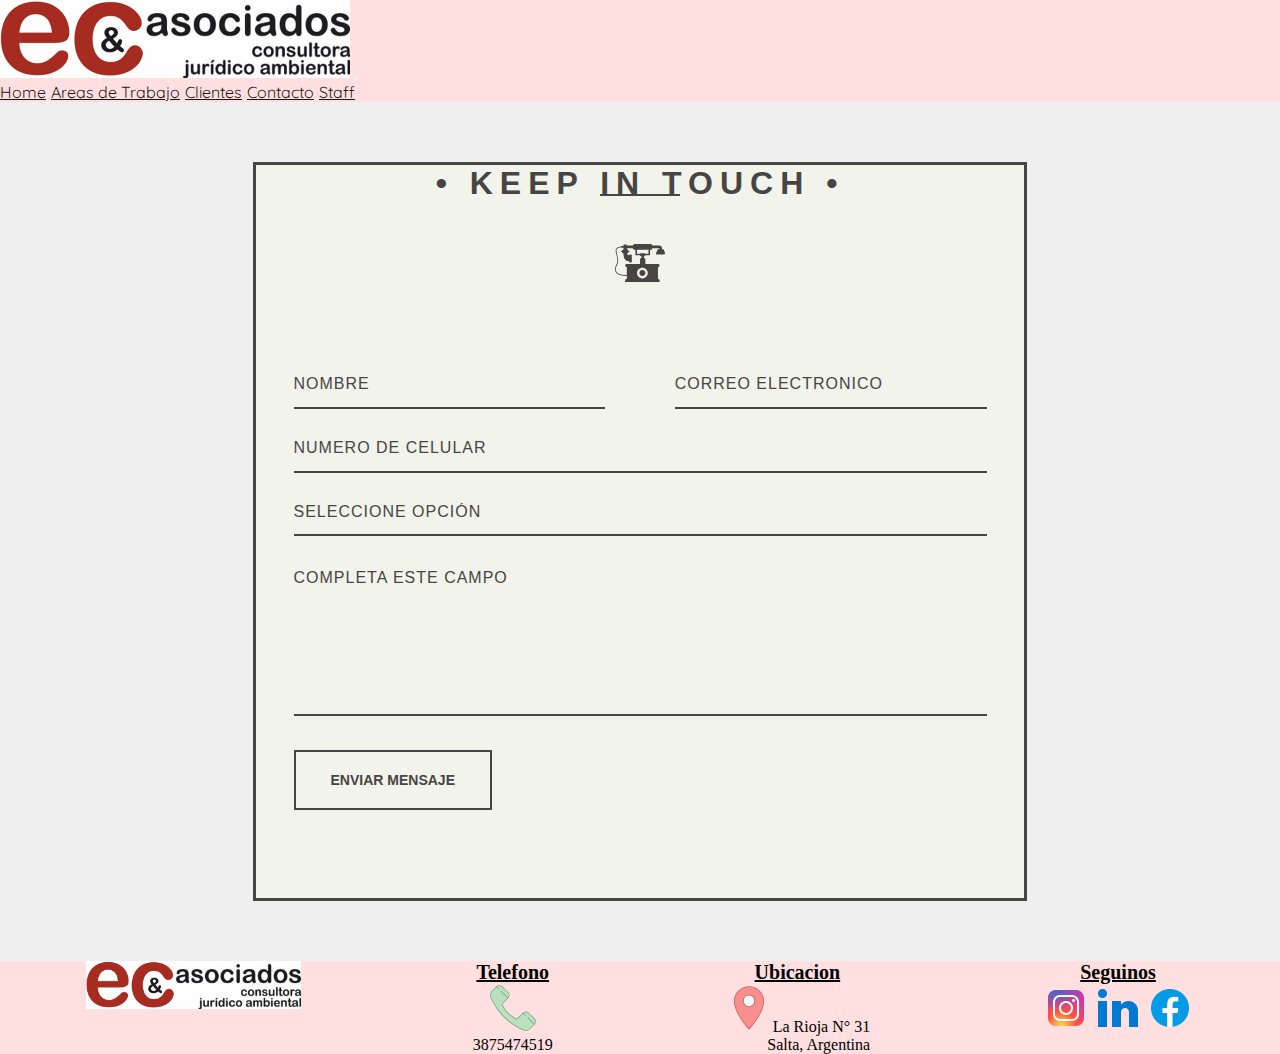
<file: pages/contacto.html>
<!DOCTYPE html>
<html lang="en">
<head>
    <meta charset="UTF-8">
    <meta http-equiv="X-UA-Compatible" content="IE=edge">
    <meta name="viewport" content="width=device-width, initial-scale=1.0">
    <link rel="icon" href="./img/logito.jpeg">
    <link href="https://cdn.jsdelivr.net/npm/bootstrap@5.1.3/dist/css/bootstrap.min.css" rel="stylesheet" integrity="sha384-1BmE4kWBq78iYhFldvKuhfTAU6auU8tT94WrHftjDbrCEXSU1oBoqyl2QvZ6jIW3" crossorigin="anonymous">
    
    <link rel="preconnect" href="https://fonts.googleapis.com">
    <link rel="preconnect" href="https://fonts.gstatic.com" crossorigin>
    <link href="https://fonts.googleapis.com/css2?family=Quicksand:wght@600&display=swap" rel="stylesheet">

    <link rel="preconnect" href="https://fonts.googleapis.com">
    <link rel="preconnect" href="https://fonts.gstatic.com" crossorigin>
    <link href="https://fonts.googleapis.com/css2?family=Crimson+Pro:ital@1&family=Quicksand:wght@600&display=swap" rel="stylesheet">

    <link rel="stylesheet" href="../css/style.css" />
    <meta name="description" content="ec&asociados tiene como objetivo apoyar a las empresas en su desarrollo, satisfaciendo su demanda de servicios ambientales, abarcando todo tipo de soluciones.
    Ofrece servicios adecuados a las necesidades de cada uno de sus clientes, poniendo a su disposición una organización flexible que permite cubrir todas las expectativas de forma satisfactoria. Está formada por profesionales de amplia experiencia en el ámbito de la ingeniería ambiental y el derecho." >
    <meta name="keywords" content="Asociados, mineria, provincias, Salta, Jujuy, Catamarca, Formosa, camara de minera, proyectos mineros,ambiental, planeta">
    <title>Contacto</title>
</head>
<body>
    <header>
        <header>
            <header>
                <nav class="navbar navbar-expand-lg navbar-light barra_navegacion">
                    <div class="container-fluid">
                      <a class="navbar-brand" href="#"><img src="../pages/img/logo01.png" alt=""></a>
                      <button class="navbar-toggler" type="button" data-bs-toggle="collapse" data-bs-target="#navbarNav" aria-controls="navbarNav" aria-expanded="false" aria-label="Toggle navigation">
                        <span class="navbar-toggler-icon"></span>
                      </button>
                      <div class="collapse navbar-collapse" id="navbarNav">
                        <ul class="navbar-nav">
                          <li class="nav-item">
                            <a class="nav-link active" aria-current="page" href="../index.html">Home</a>
                          </li>
                          <li class="nav-item">
                            <a class="nav-link" href="./areas.html">Areas de Trabajo</a>
                          </li>
                          <li class="nav-item">
                            <a class="nav-link" href="./cliente.html">Clientes</a>
                          </li>
                          <li class="nav-item">
                            <a class="nav-link" href="./contacto.html">Contacto</a>
                          </li>
                          <li class="nav-item">
                            <a class="nav-link" href="./staffs.html">Staff</a>
                          </li>
                        </ul>
                      </div>
                    </div>
                  </nav>
            </header>
    </header>
    </header>
    <div id="container">
        <h1 id="contacto">&bull; Keep in Touch &bull;</h1>
        <div class="underline">
        </div>
        <div class="icon_wrapper">
          <svg class="icon" viewBox="0 0 145.192 145.192">
            <path d="M126.82,32.694c-2.804,0-5.08,2.273-5.08,5.075v2.721c-1.462,0-2.646,1.185-2.646,2.647v1.995    c0,1.585,1.286,2.873,2.874,2.873h20.577c1.462,0,2.646-1.185,2.646-2.647v-3.041c0-1.009-0.816-1.825-1.823-1.825v-2.722    c0-2.802-2.276-5.075-5.079-5.075h-1.985v-3.829c0-3.816-3.095-6.912-6.913-6.912h-0.589h-20.45c0-2.67-2.164-4.835-4.833-4.835    H56.843c-2.67,0-4.835,2.165-4.835,4.835H34.356v-3.384h-9.563v3.384v1.178h-7.061v1.416c-2.67,0.27-10.17,1.424-13.882,5.972    c-1.773,2.17-2.44,4.791-1.983,7.793c0.463,3.043,1.271,6.346,2.128,9.841c2.354,9.616,5.024,20.515,0.549,28.077    C2.647,79.44-3.125,90.589,2.201,99.547c4.123,6.935,13.701,10.44,28.5,10.44c1.186,0,2.405-0.023,3.658-0.068v9.028h-0.296    c-2.516,0-4.558,2.039-4.558,4.558v4.566h100.04v-4.564c0-2.519-2.039-4.558-4.558-4.558h-0.297V84.631h0.297    c2.519,0,4.558-2.037,4.558-4.556v-0.009c0-2.516-2.039-4.556-4.556-4.556l-36.786-0.009V61.973c0-2.193-1.777-3.971-3.972-3.971    v-4.711h0.456c1.629,0,2.952-1.32,2.952-2.949h14.227V34.459h1.658c2.672,0,4.834-2.165,4.834-4.834h20.45v3.069H126.82z     M34.06,75.511c-2.518,0-4.558,2.04-4.558,4.556v0.009c0,2.519,2.042,4.556,4.558,4.556h0.296v24.12l-0.042-1.168    c-15.994,0.574-26.122-2.523-30.106-9.229C-0.464,90.5,4.822,80.347,6.55,77.423c4.964-8.382,2.173-19.774-0.29-29.825    c-0.843-3.442-1.639-6.696-2.088-9.638c-0.354-2.35,0.129-4.3,1.484-5.958c3.029-3.714,9.509-4.805,12.076-5.1v1.233h7.061v1.49    v2.684c-2.403,1.114-4.153,2.997-4.676,5.237H18.15c-0.584,0-1.056,0.474-1.056,1.056v0.83c0,0.584,0.475,1.056,1.056,1.056h1.984    c0.561,2.18,2.304,3.999,4.658,5.092v0.029c0,0-2.282,20.823,16.479,22.099v1.102c0,1.177,0.955,2.133,2.133,2.133h3.297    c1.178,0,2.133-0.956,2.133-2.133V50.135c0-1.177-0.955-2.132-2.133-2.132h-3.297c-1.178,0-2.133,0.955-2.133,2.132    c-1.575-0.235-5.532-1.17-6.635-4.547c2.36-1.092,4.109-2.913,4.669-5.097h1.308c0.722,0,1.309-0.584,1.309-1.308v-0.578    c0-0.584-0.475-1.056-1.056-1.056h-1.539c-0.542-2.332-2.416-4.271-4.968-5.363v-2.559h17.651c0,2.67,2.166,4.835,4.836,4.835 h2.392v15.88h13.639c0,1.629,1.321,2.949,2.951,2.949h0.899v4.711c-2.194,0-3.972,1.778-3.972,3.971v13.529L34.06,75.511z     M95.188,101.78c0,8.655-7.012,15.665-15.664,15.665c-8.653,0-15.667-7.01-15.667-15.665c0-8.647,7.014-15.664,15.667-15.664    C88.177,86.116,95.188,93.132,95.188,101.78z M97.189,45.669h-9.556c0-0.896-0.726-1.62-1.619-1.62H74.494    c-0.896,0-1.621,0.727-1.621,1.62h-8.967v-11.21h33.283V45.669z"></path>
            <path d="M70.865,101.78c0,4.774,3.886,8.657,8.66,8.657c4.774,0,8.657-3.883,8.657-8.657c0-4.773-3.883-8.656-8.657-8.656    C74.751,93.124,70.865,97.006,70.865,101.78z"></path>
          </svg>
        </div>
        <form action="#" method="post" id="contact_form">
          <div class="name">
            <label for="name"></label>
            <input type="text" placeholder="Nombre" name="name" id="name_input" required>
          </div>
          <div class="email">
            <label for="email"></label>
            <input type="email" placeholder="Correo Electronico" name="email" id="email_input" required>
          </div>
          <div class="telephone">
            <label for="name"></label>
            <input type="text" placeholder="Numero de celular" name="telephone" id="telephone_input" required>
          </div>
          <div class="subject">
            <label for="subject"></label>
            <select placeholder="Subject line" name="subject" id="subject_input" required>
              <option disabled hidden selected>Seleccione opción</option>
              <option>santitisera2002@gmail.com</option>
              <option>santi.cm@gmail.com</option>
              <option>ec&asociados@gmail.com</option>
            </select>
          </div>
          <div class="message">
            <label for="message"></label>
            <textarea name="message" placeholder="Completa este campo" id="message_input" cols="30" rows="5" required></textarea>
          </div>
          <div class="submit">
            <input type="submit" value="Enviar mensaje" id="form_button" />
          </div>
        </form><!-- // End form -->
      </div><!-- // End #container -->

   

      <footer id="pie">
        <img src="./img/logo01.png" width="214.88" height="47.88" alt="">
        <div>
          <center><h1 id="titulos_footer">Telefono</h1></center>
              <center><img src="./img/icons8-teléfono-48.png"><p>3875474519</p></center>
      </div>

      <div>
          <center><h2 id="titulos_footer">Ubicacion </h2>
              <center><p>
                <img src="./img/icons8-marcador-48.png" alt="">La Rioja N° 31 
                    <br>
                    Salta, Argentina
              </p></center>
      </div>

      <div>
          <center><h3 id="titulos_footer">Seguinos</h3></center>
              <a href="https://www.instagram.com/santisera/" target="_blank"><img src="./img/icons8-instagram-48.png"></a>
              <a href="https://www.linkedin.com/in/ec-y-asociados-consultora-jur%C3%ADdico-ambiental-srl-269aa02a/?originalSubdomain=ar" target="_blank"><img src="./img/icons8-linkedin-48.png"></a>
              <a href="https://www.facebook.com/ecasociados.consultora/" target="_blank"><img src="./img/icons8-facebook-nuevo-48.png"></a>          
      </div>
    </footer>
    <script src="https://cdn.jsdelivr.net/npm/bootstrap@5.1.3/dist/js/bootstrap.bundle.min.js" integrity="sha384-ka7Sk0Gln4gmtz2MlQnikT1wXgYsOg+OMhuP+IlRH9sENBO0LRn5q+8nbTov4+1p" crossorigin="anonymous">
    </script>
</body>
</html>
</file>
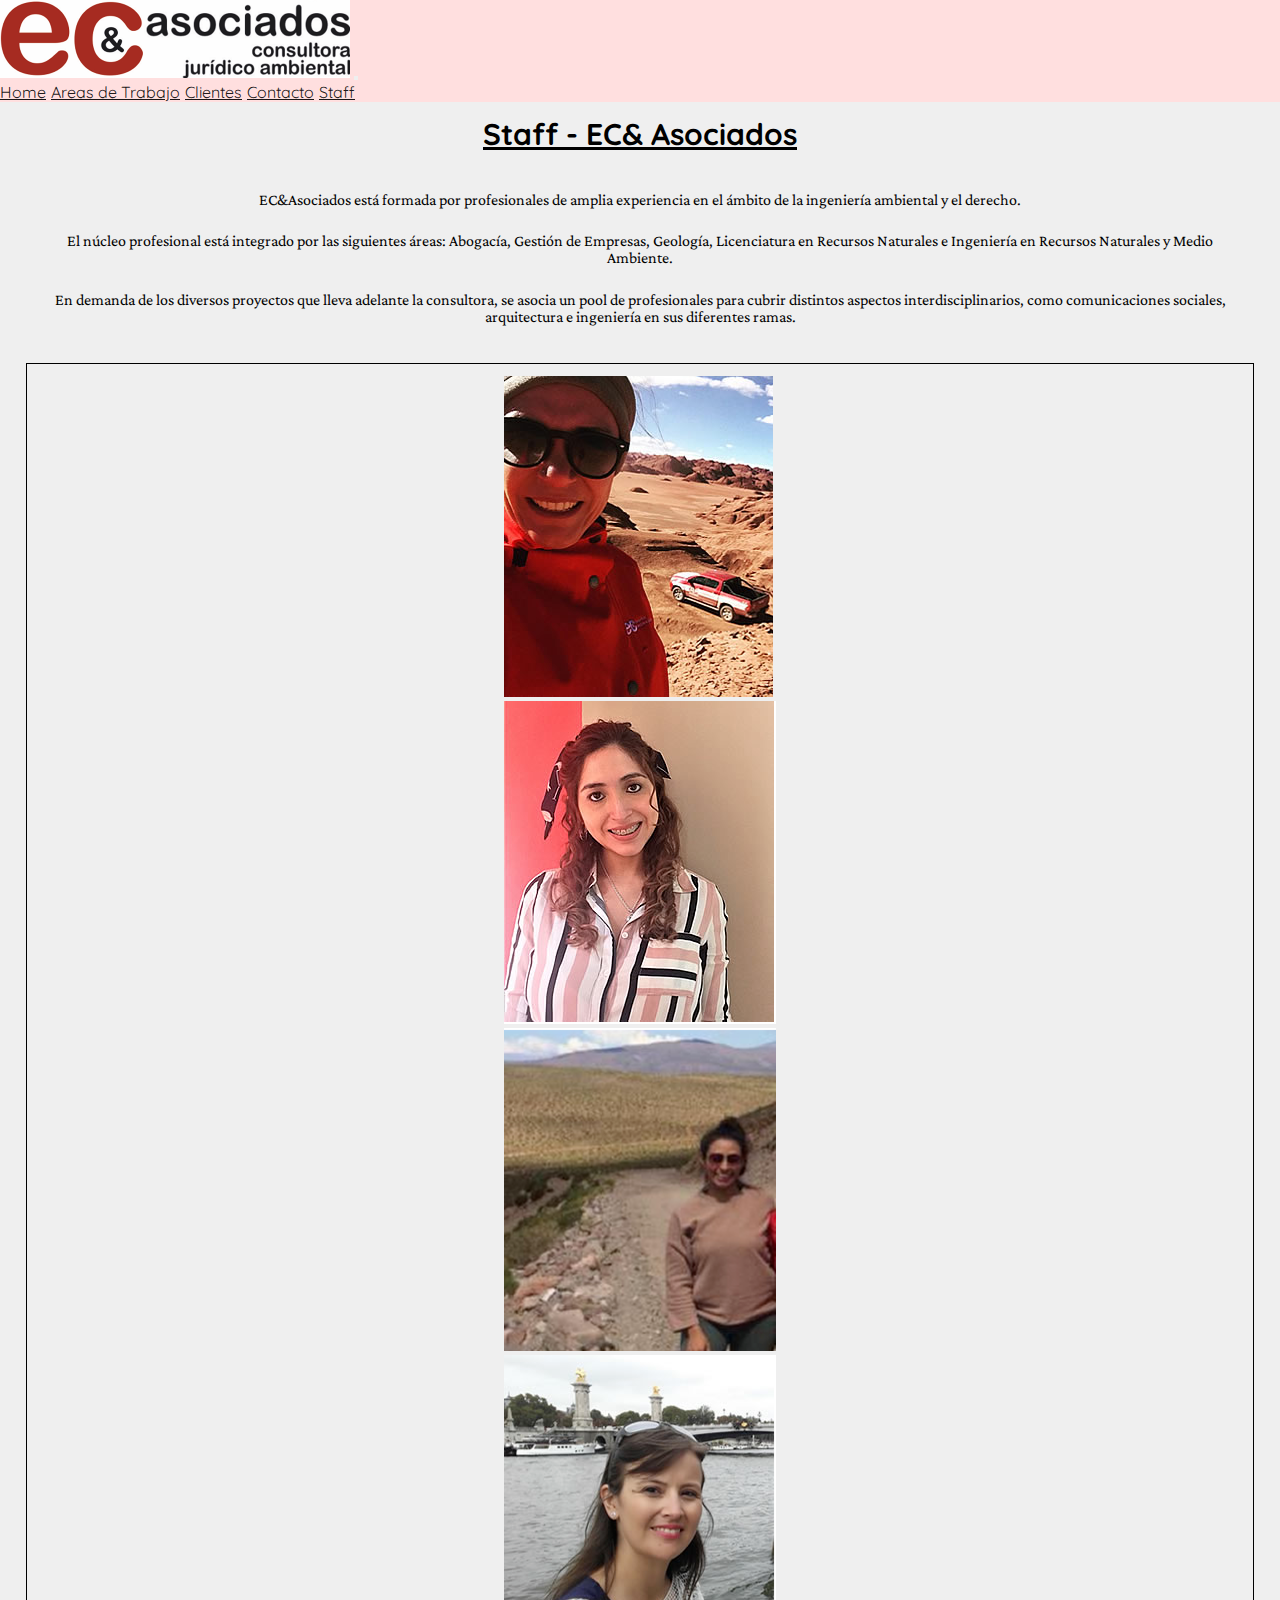
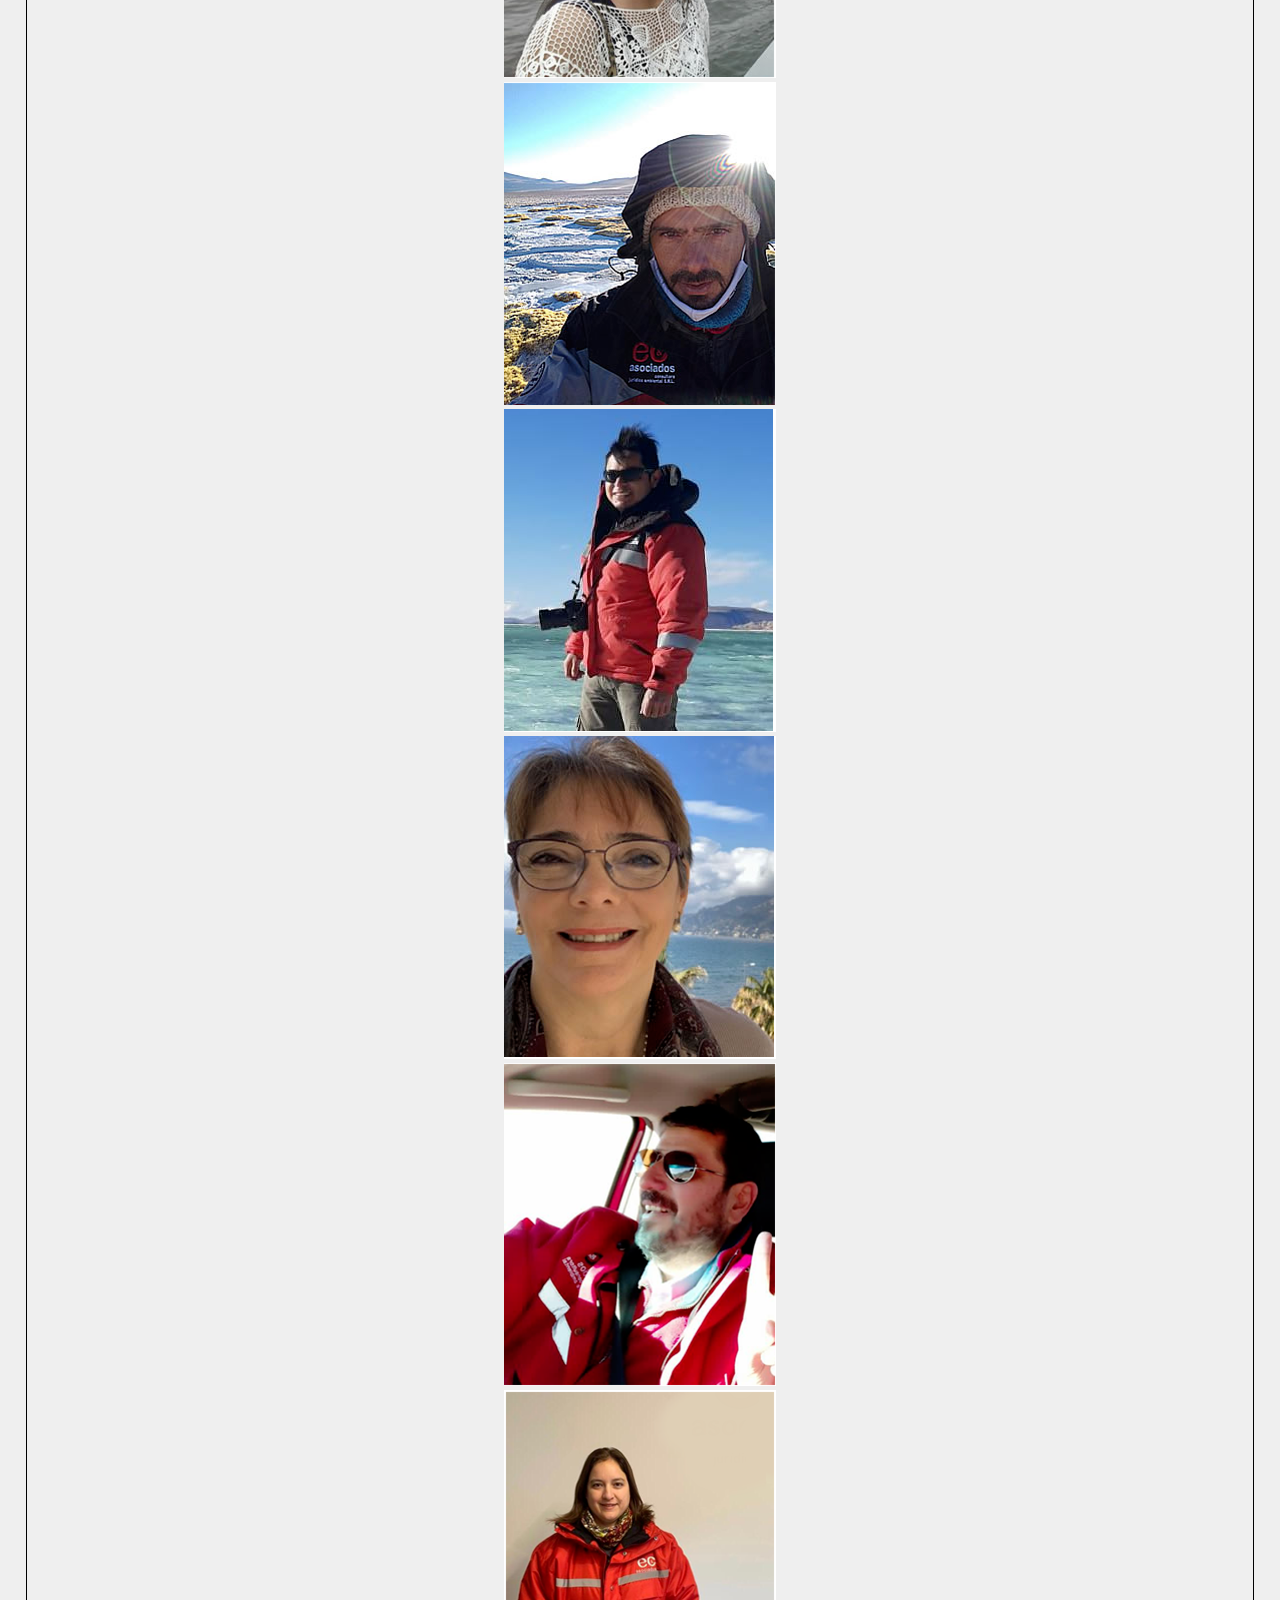
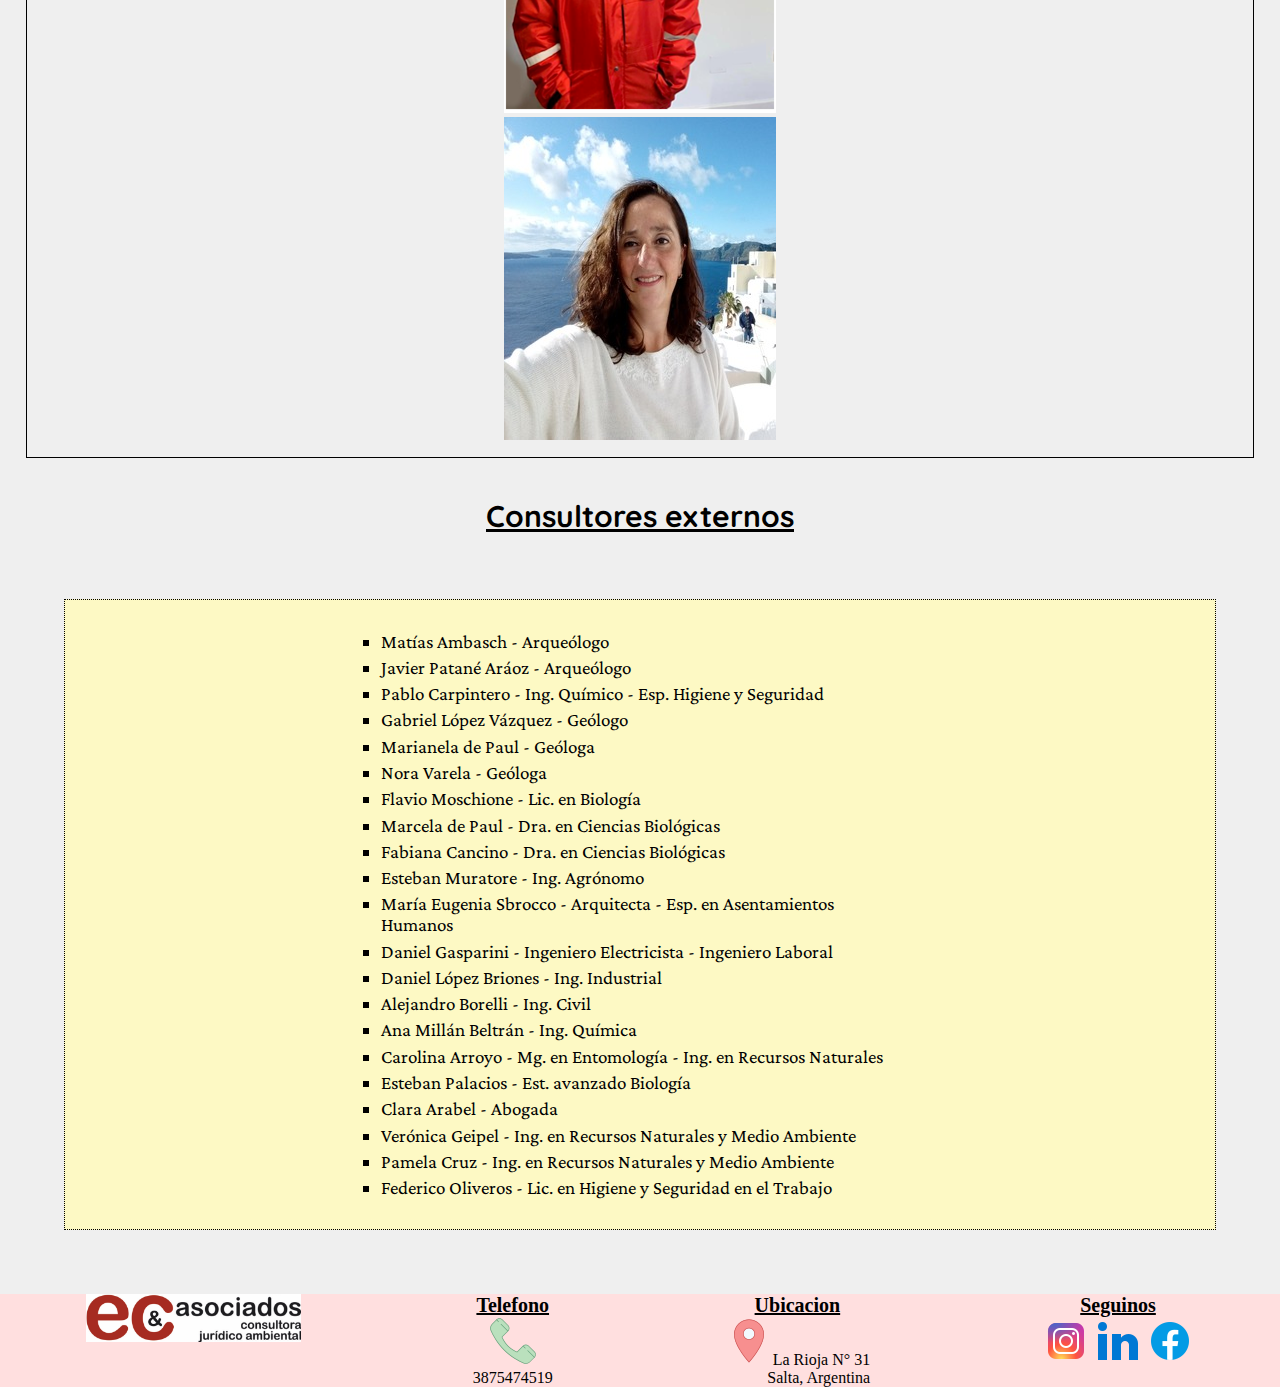
<file: pages/staffs.html>
<!DOCTYPE html>
<html lang="en">
<head>
    <meta charset="UTF-8">
    <meta http-equiv="X-UA-Compatible" content="IE=edge">
    <meta name="viewport" content="width=device-width, initial-scale=1.0">
    <link rel="icon" href="./img/logito.jpeg">
    <link href="https://cdn.jsdelivr.net/npm/bootstrap@5.1.3/dist/css/bootstrap.min.css" rel="stylesheet" integrity="sha384-1BmE4kWBq78iYhFldvKuhfTAU6auU8tT94WrHftjDbrCEXSU1oBoqyl2QvZ6jIW3" crossorigin="anonymous">
    
    <link rel="preconnect" href="https://fonts.googleapis.com">
    <link rel="preconnect" href="https://fonts.gstatic.com" crossorigin>
    <link href="https://fonts.googleapis.com/css2?family=Quicksand:wght@600&display=swap" rel="stylesheet">

    <link rel="preconnect" href="https://fonts.googleapis.com">
    <link rel="preconnect" href="https://fonts.gstatic.com" crossorigin>
    <link href="https://fonts.googleapis.com/css2?family=Crimson+Pro:ital@1&family=Quicksand:wght@600&display=swap" rel="stylesheet">

    <link rel="stylesheet" href="../css/style.css" />
    <meta name="description" content="EC&Asociados está formada por profesionales de amplia experiencia en el ámbito de la ingeniería ambiental y el derecho." >
    <meta name="keywords" content="Asociados, mineria, provincias, Salta, Jujuy, Catamarca, Formosa, camara de minera, proyectos mineros,ambiental, planeta">
    <title>Staff</title>
</head>
<body>
    <header>
        <header>
            <nav class="navbar navbar-expand-lg navbar-light barra_navegacion">
                <div class="container-fluid">
                  <a class="navbar-brand" href="#"><img src="../pages/img/logo01.png" alt=""></a>
                  <button class="navbar-toggler" type="button" data-bs-toggle="collapse" data-bs-target="#navbarNav" aria-controls="navbarNav" aria-expanded="false" aria-label="Toggle navigation">
                    <span class="navbar-toggler-icon"></span>
                  </button>
                  <div class="collapse navbar-collapse" id="navbarNav">
                    <ul class="navbar-nav">
                      <li class="nav-item">
                        <a class="nav-link active" aria-current="page" href="../index.html">Home</a>
                      </li>
                      <li class="nav-item">
                        <a class="nav-link" href="./areas.html">Areas de Trabajo</a>
                      </li>
                      <li class="nav-item">
                        <a class="nav-link" href="./cliente.html">Clientes</a>
                      </li>
                      <li class="nav-item">
                        <a class="nav-link" href="./contacto.html">Contacto</a>
                      </li>
                      <li class="nav-item">
                        <a class="nav-link" href="./staffs.html">Staff</a>
                      </li>
                    </ul>
                  </div>
                </div>
              </nav>
        </header>
    </header>
    <h1 id="areas">Staff - EC& Asociados</h1>
    <div id="centrado">
            <p>EC&Asociados está formada por profesionales de amplia experiencia en el ámbito de la ingeniería ambiental y el derecho.</p>
            <p>El núcleo profesional está integrado por las siguientes áreas: Abogacía, Gestión de Empresas, Geología, Licenciatura en Recursos Naturales e Ingeniería en Recursos Naturales y Medio Ambiente.</p>
            <p>En demanda de los diversos proyectos que lleva adelante la consultora, se asocia un pool de profesionales para cubrir distintos aspectos interdisciplinarios, como comunicaciones sociales, arquitectura e ingeniería en sus diferentes ramas.</p>
    </div>
    <!-- BARRA CON IMAGENES QUE IRIAN PASANDO-->
    <section id="logo">
        <div id="carouselExampleSlidesOnly" class="carousel slide" data-bs-ride="carousel">
            <div class="carousel-inner">
                <div class="carousel-item active">
                    <img src="../pages/img/Natalia.PNG" class="d-block w-100" alt="...">
                </div>
                <div class="carousel-item">
                    <img src="../pages/img/Ana-modificada.png" class="d-block w-100" alt="...">
                </div>
                <div class="carousel-item">
                    <img src="../pages/img/Silvana-modificada.png" class="d-block w-100" alt="...">
                </div>
                <div class="carousel-item">
                    <img src="../pages/img/Patricia-modificada.png" class="d-block w-100" alt="...">
                </div>
                <div class="carousel-item">
                    <img src="../pages/img/Matias-modificada.png" class="d-block w-100" alt="...">
                </div>
                <div class="carousel-item">
                    <img src="../pages/img/Mario-modificada.png" class="d-block w-100" alt="...">
                </div>
                <div class="carousel-item">
                    <img src="../pages/img/Elisa-modificada.png" class="d-block w-100" alt="...">
                </div>
                <div class="carousel-item">
                    <img src="../pages/img/turco-modificada.png" class="d-block w-100" alt="...">
                </div>
                <div class="carousel-item">
                    <img src="../pages/img/Vane-modificada.png" class="d-block w-100" alt="...">
                </div>
                <div class="carousel-item">
                    <img src="../pages/img/stafff-modificada.jpg" class="d-block w-100" alt="...">
                </div>
            </div>
          </div>
        
    </section>
    <h2 id="areas">Consultores externos</h2>
        <div id="lista">
            <ul>
                <li>
                    Matías Ambasch - Arqueólogo
                </li>
                <li>
                    Javier Patané Aráoz - Arqueólogo
                </li>
                <li>
                    Pablo Carpintero - Ing. Químico - Esp. Higiene y Seguridad
                </li>
                <li>
                    Gabriel López Vázquez - Geólogo
                </li>
                <li>
                    Marianela de Paul - Geóloga
                </li>
                <li>
                    Nora Varela - Geóloga
                </li>
                <li>
                    Flavio Moschione - Lic. en Biología
                </li>
                <li>
                    Marcela de Paul - Dra. en Ciencias Biológicas
                </li>
                <li>
                    Fabiana Cancino - Dra. en Ciencias Biológicas
                </li>
                <li>
                    Esteban Muratore - Ing. Agrónomo
                </li>
                <li>
                    María Eugenia Sbrocco - Arquitecta - Esp. en Asentamientos Humanos
                </li>
                <li>
                    Daniel Gasparini - Ingeniero Electricista - Ingeniero Laboral
                </li>
                <li>
                    Daniel López Briones - Ing. Industrial
                </li>
                <li>
                    Alejandro Borelli - Ing. Civil
                </li>
                <li>
                    Ana Millán Beltrán - Ing. Química
                </li>
                <li>
                    Carolina Arroyo - Mg. en Entomología - Ing. en Recursos Naturales
                </li>
                <li>
                    Esteban Palacios - Est. avanzado Biología
                </li>
                <li>
                    Clara Arabel - Abogada
                </li>
                <li>
                    Verónica Geipel - Ing. en Recursos Naturales y Medio Ambiente
                </li>
                <li>
                    Pamela Cruz - Ing. en Recursos Naturales y Medio Ambiente
                </li>
                <li>
                    Federico Oliveros - Lic. en Higiene y Seguridad en el Trabajo
                </li>    
            </ul> 
        </div>
        <footer id="pie">
            <img src="./img/logo01.png" width="214.88" height="47.88" alt="">
            <div>
              <center><h1 id="titulos_footer">Telefono</h1></center>
                  <center><img src="./img/icons8-teléfono-48.png"><p>3875474519</p></center>
          </div>
    
          <div>
              <center><h2 id="titulos_footer">Ubicacion </h2>
                  <center><p>
                    <img src="./img/icons8-marcador-48.png" alt="">La Rioja N° 31 
                        <br>
                        Salta, Argentina
                  </p></center>
          </div>
    
          <div>
              <center><h3 id="titulos_footer">Seguinos</h3></center>
                  <a href="https://www.instagram.com/santisera/" target="_blank"><img src="./img/icons8-instagram-48.png"></a>
                  <a href="https://www.linkedin.com/in/ec-y-asociados-consultora-jur%C3%ADdico-ambiental-srl-269aa02a/?originalSubdomain=ar" target="_blank"><img src="./img/icons8-linkedin-48.png"></a>
                  <a href="https://www.facebook.com/ecasociados.consultora/" target="_blank"><img src="./img/icons8-facebook-nuevo-48.png"></a>          
          </div>
        </footer>
      <script src="https://cdn.jsdelivr.net/npm/bootstrap@5.1.3/dist/js/bootstrap.bundle.min.js" integrity="sha384-ka7Sk0Gln4gmtz2MlQnikT1wXgYsOg+OMhuP+IlRH9sENBO0LRn5q+8nbTov4+1p" crossorigin="anonymous"></script>
      
</body>
</html>
</file>
<file: css/style.css>
#areas, #logo {
    display: flex;
    justify-content: center;
}
  
#logo {
    margin: 2%;
    padding: 1%;
    border: 1px solid black;
    }

.container-fluid{
  background-color: #ffdfdf;
}

#areas {
font-size: 25px;
}

.navbar-expand-lg .navbar-collapse {
    flex-direction: row-reverse;
}



.navbar-light .navbar-nav .nav-link.active, .navbar-light .navbar-nav .show>.nav-link {
    color: rgba(0,0,0,.9);
    
}

.navbar-light .navbar-nav .nav-link {
    color: rgba(0,0,0,.9);
    
    
    text-align: center;
    font-family: 'Quicksand', sans-serif;

}
body{
  background-color: #EFEFEF;
}

/* INDEX */
* {
margin: 0px;
padding: 0px;
}

.bod li {
text-decoration: underline black;
font-weight: bold;
}

.negrita table tr td {
font-weight: bold;
}

.negrita div {
padding: 1%;
font-size: 30px;
}

#comienzo ul li a {
text-decoration: none;
font-size: 20px;
background-color: moccasin;
border: 1px solid black;
}

#foton {
padding: 2%;
}

#home {
background-color: #EFEFEF;

}

header {

justify-content: space-between;

}

nav ul {
list-style-type: none;
display: flex;
gap: 5px;
}

section article img {
margin: 0.5%;
padding: 0.3%;
}

.barra_navegacion {
  background-color: #ffdfdf;
}

.grid-layout {
padding: 2%;
display: grid;
grid-template-columns: 33.33% 33.33% 33.33%;
width: 80%;
margin: 0 auto;
padding: 20px;
border: 1px solid black;
background-color: #fdf9c4
}

.grid-layout01 img{
width: 99%;

}

#texto_index{
margin: 2%;
padding: 1%;
text-align: center;
font-family: 'Crimson Pro', serif;

}

.grid-layout article div {
border: 1px solid black;
margin: 5%;
width: 90%;
height: 95%;
background-color: #ffda9e;
}

#logo {
    margin: 2%;
    padding: 1%;
    display: flex;
    justify-content: center;
    border: 1px solid black;
    }

/* AREAS */
#navegacion ul li {
text-decoration: none;
font-size: 20px;
background-color: moccasin;
border: 1px solid black;
}

#titulos_areas{
text-decoration: underline;
text-align: center;
font-size: 20px;
font-family: 'Quicksand', sans-serif;
}

#dec_textos{
text-align: center;
margin: 1%;
padding: 1%;
font-family: 'Crimson Pro', serif;

}

#areas {
padding-top: 1%;
display: flex;
font-size: 30px;
justify-content: center;
text-decoration: underline;
font-family: 'Quicksand', sans-serif;
}

#txt {
display: flex;
margin: 2%;
font-family: 'Crimson Pro', serif;
text-align: center;

}

#centro {
margin: 3%;
display: flex;
border: 1px solid #919191;
font-family: 'Quicksand', sans-serif;
background-color: #fdf9c4;
}

#centro img {
margin: 2px;
padding: 4px;
width: 45%;
height: 5%;
}

#centro div {
margin: 1%;
}

#section_areas {
justify-content: space-between;
}

#dec_cajas{
border: solid #919191 1px;
margin: 5%;
background-color: #fdf9c4;
}

.img {
margin: 2%;
border: 1px solid black;
background-color: #EFEFEF;
}

.img img {
margin: 2.5%;
border: 1px solid black;
}

/* CLIENTE */
#cliente {
padding-top: 2%;
display: flex;
justify-content:center;
font-family: 'Crimson Pro', serif;
}

#cliente_abajo {
text-align: center;
font-family: 'Crimson Pro', serif;
}

.grid-layout-cliente {
padding: 2%;
display: grid;
grid-template-columns: auto auto auto;
width: 80%;
margin: 3% auto 3%;
background-color: white;
justify-content: center;
align-content: center;
}

#cc {
display: flex;
flex-wrap: wrap;
overflow: hidden;
padding-left: 2%;
}

.cajas {
border: 1px solid #919191;
background-color: white;
}

/* STAFF */
#centrado {
display: grid;
text-align: center;
margin: 2%;
font-family: 'Crimson Pro', serif;
}

#centrado p {
padding: 1%;
}

#img_staff {
display: flex;
justify-content: center;
}

#lista {
margin: 5%;
background-color: #fdf9c4;
display: flex;
justify-content: center;
padding: 2%;
border: 1px black dotted;
font-family: 'Crimson Pro', serif;
font-size: 19px;
}

#lista ul li {
margin: 1%;
list-style-type: square;
}


/* STAFF */
#centrado {
text-align: center;
margin: 2%;
}

#centrado p {
padding: 1%;
text-align: center;
}

#img_staff {
display: flex;
justify-content: center;
}

#lista {
margin: 5%;
background-color: #fdf9c4;
display: flex;
justify-content: center;
padding: 2%;
border: 1px black dotted;
}

#lista ul li {
margin: 1%;
list-style-type: square;
}

footer {
display: flex;
justify-content: space-around;
background-color: #ffdfdf;
}

#titulos_footer{
justify-content: center;
text-decoration: underline;
font-size: 20px;
}

p{
  text-align: right;
  
}

/* contacto */
@import url(https://fonts.googleapis.com/css?family=Montserrat:400,700);



button {
  overflow: visible;
}

button, select {
  text-transform: none;
}

button, input, select, textarea {
  color: #5A5A5A;
  font: inherit;
  margin: 0;
}

input {
  line-height: normal;
}

textarea {
  overflow: auto;
}

#container {
  border: solid 3px #474544;
  max-width: 768px;
  margin: 60px auto;
  position: relative;
    background: #F2F3EB;
    font-family: 'Montserrat', Arial, sans-serif;
  -ms-text-size-adjust: 100%;
  -webkit-text-size-adjust: 100%;
}

form {
  padding: 37.5px;
  margin: 50px 0;
}

#contacto {
  color: #474544;
  font-size: 32px;
  font-weight: 700;
  letter-spacing: 7px;
  text-align: center;
  text-transform: uppercase;
}

.underline {
  border-bottom: solid 2px #474544;
  margin: -0.512em auto;
  width: 80px;
}

.icon_wrapper {
  margin: 50px auto 0;
  width: 100%;
}

.icon {
  display: block;
  fill: #474544;
  height: 50px;
  margin: 0 auto;
  width: 50px;
}

.email {
	float: right;
	width: 45%;
}

input[type='text'], [type='email'], select, textarea {
	background: none;
  border: none;
	border-bottom: solid 2px #474544;
	color: #474544;
	font-size: 1.000em;
  font-weight: 400;
  letter-spacing: 1px;
	margin: 0em 0 1.875em 0;
	padding: 0 0 0.875em 0;
  text-transform: uppercase;
	width: 100%;
	-webkit-box-sizing: border-box;
	-moz-box-sizing: border-box;
	-ms-box-sizing: border-box;
	-o-box-sizing: border-box;
	box-sizing: border-box;
	-webkit-transition: all 0.3s;
	-moz-transition: all 0.3s;
	-ms-transition: all 0.3s;
	-o-transition: all 0.3s;
	transition: all 0.3s;
}

input[type='text']:focus, [type='email']:focus, textarea:focus {
	outline: none;
	padding: 0 0 0.875em 0;
}

.message {
	float: none;
}

.name {
	float: left;
	width: 45%;
}

select {
  background: url('https://cdn4.iconfinder.com/data/icons/ionicons/512/icon-ios7-arrow-down-32.png') no-repeat right;
  outline: none;
  -moz-appearance: none;
  -webkit-appearance: none;
}

select::-ms-expand {
  display: none;
}

.subject {
  width: 100%;
}

.telephone {
  width: 100%;
}

textarea {
	line-height: 150%;
	height: 150px;
	resize: none;
  width: 100%;
}

::-webkit-input-placeholder {
	color: #474544;
}

:-moz-placeholder { 
	color: #474544;
	opacity: 1;
}

::-moz-placeholder {
	color: #474544;
	opacity: 1;
}

:-ms-input-placeholder {
	color: #474544;
}

#form_button {
  background: none;
  border: solid 2px #474544;
  color: #474544;
  cursor: pointer;
  display: inline-block;
  font-family: 'Helvetica', Arial, sans-serif;
  font-size: 0.875em;
  font-weight: bold;
  outline: none;
  padding: 20px 35px;
  text-transform: uppercase;
  -webkit-transition: all 0.3s;
	-moz-transition: all 0.3s;
	-ms-transition: all 0.3s;
	-o-transition: all 0.3s;
	transition: all 0.3s;
}

#form_button:hover {
  background: #474544;
  color: #F2F3EB;
}

.volver_inicio{
  display: flex;
  justify-content: end;
  top: 80%;
  z-index: 1;
}








@media screen and (max-width: 991px) {

}


@media screen and (max-width: 768px) {
  #container {
    margin: 20px auto;
    width: 95%;
  }
}

@media screen and (max-width: 480px) {
  h1 {
    font-size: 26px;
  }
  
  .underline {
    width: 68px;
  }
  
  #form_button {
    padding: 15px 25px;
  }

  footer {
    display: flex;
    justify-content: space-around;
    border: 1px solid black;
    margin: 0.1%;
    background-color: #FFECEC;
    flex-direction: column;
    align-items: center;
}

.grid-layout {
  padding: 2%;
  display: flex;
  grid-template-columns: 33.33% 33.33% 33.33%;
  width: 80%;
  margin: 0 auto;
  padding: 20px;
  border: 1px solid black;
  flex-direction: column;
}

#centro {
  margin: 3%;
  display: flex;
  border: 1px solid #919191;
  flex-direction: column;
}

#centro img {
  margin: 10%;
  padding: 4px;
  width: 80%;
  height: 5%;
}


}



@media screen and (max-width: 420px) {
  h1 {
    font-size: 18px;
  }
  
  .icon {
    height: 35px;
    width: 35px;
  }
  
  .underline {
    width: 53px;
  }
  
  input[type='text'], [type='email'], select, textarea {
    font-size: 0.875em;
  }
  #centro {
    margin: 3%;
    border: 1px solid #919191;
}
}
</file>
